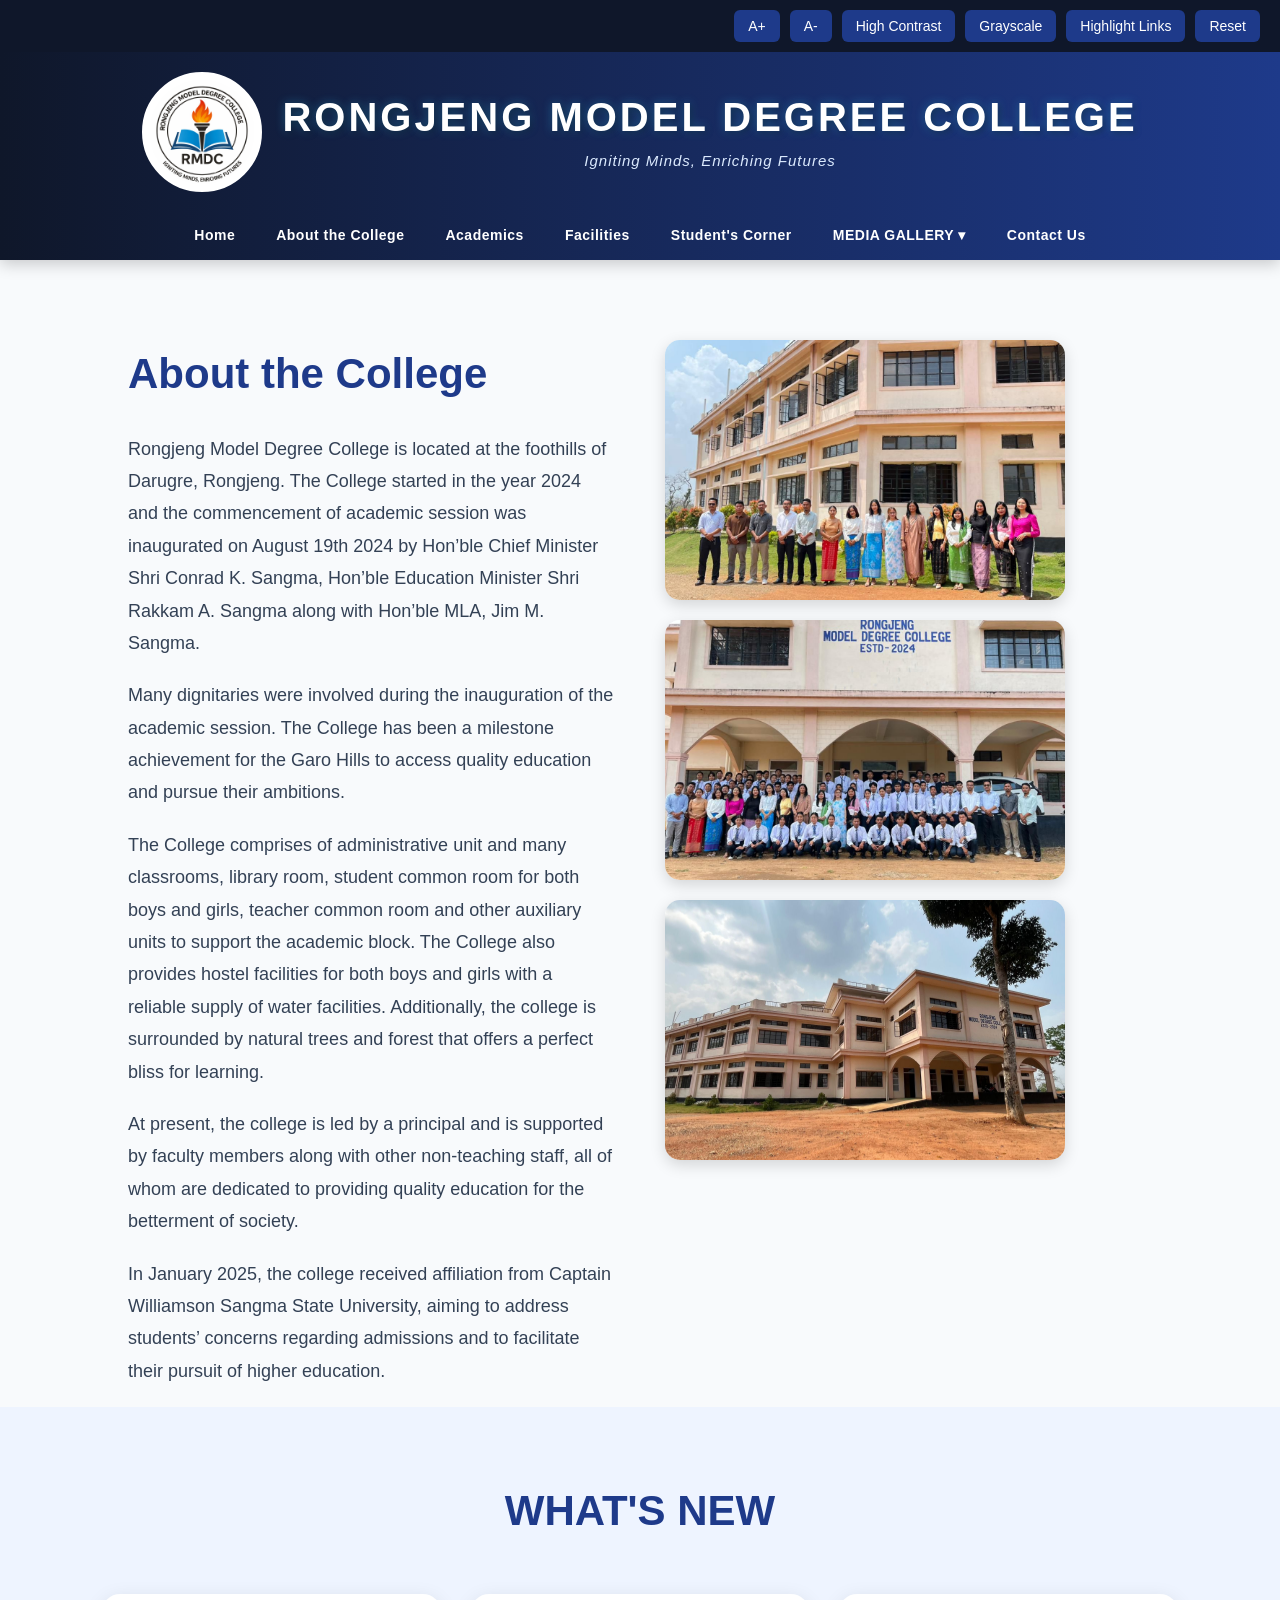
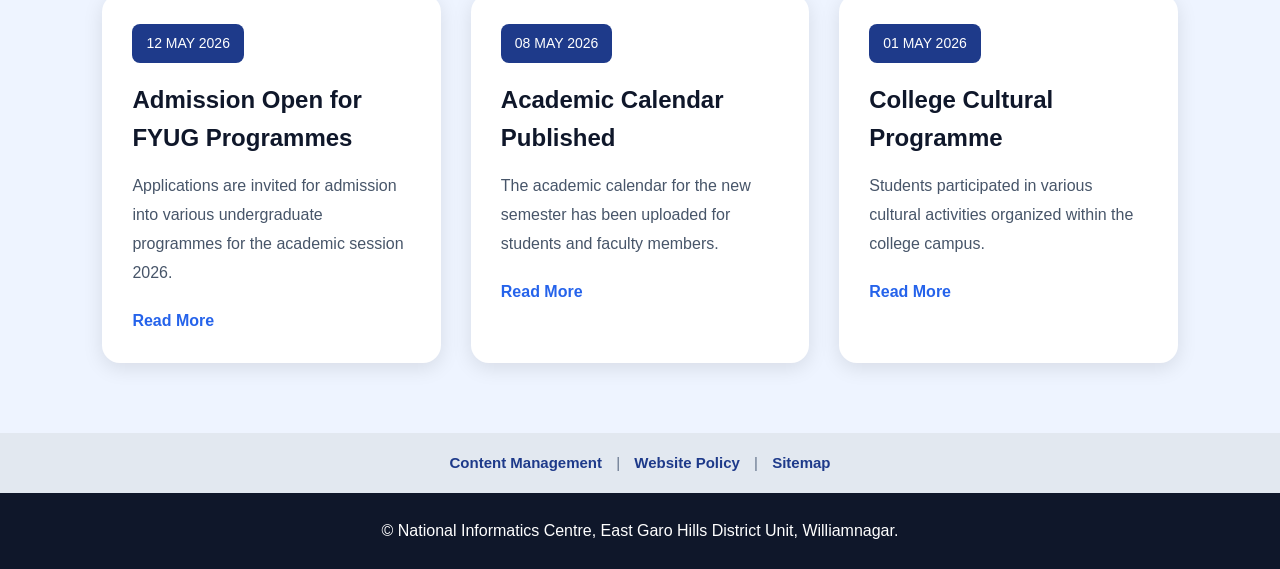
<file: index.html>
<!DOCTYPE html>
<html lang="en">

<head>
  <meta charset="UTF-8">
  <meta name="viewport"
        content="width=device-width, initial-scale=1.0">

  <title>Rongjeng Model Degree College</title>

  <link rel="stylesheet"
        href="css/style.css">
</head>

<body>
<!-- ACCESSIBILITY TOP BAR -->

<div class="accessibility-topbar">

  <button onclick="increaseText()">
    A+
  </button>

  <button onclick="decreaseText()">
    A-
  </button>

  <button onclick="toggleContrast()">
    High Contrast
  </button>

  <button onclick="toggleGrayscale()">
    Grayscale
  </button>

  <button onclick="highlightLinks()">
    Highlight Links
  </button>

  <button onclick="resetAccessibility()">
    Reset
  </button>

</div>
  <!-- HEADER -->
  <header>

    <!-- LOGO + COLLEGE HEADING -->
    <div class="header-left">

      <img src="images/logo.png"
           alt="College Logo"
           class="logo-img">

      <div class="college-heading">

        <h1>Rongjeng Model Degree College</h1>

        <p>
          Igniting Minds, Enriching Futures
        </p>

      </div>

    </div>
<!-- MOBILE MENU BUTTON -->

<div class="menu-toggle"
     onclick="toggleMenu()">

  ☰

</div>
    <!-- TOP MENU -->
    <nav>

      <ul class="menu">

        <li><a href="index.html">Home</a></li>

        <li>
          <a href="#">About the College</a>

          <ul class="submenu">
            <li><a href="aboutus.html">About Us</a></li>
            <li><a href="faculty.html">The Faculty</a></li>
            <li><a href="non-teaching.html">Non-Teaching Staff</a></li>
          </ul>
        </li>

        <li>
          <a href="#">Academics</a>

          <ul class="submenu">
            <li><a href="#">Academic Calendar</a></li>
            <li><a href="admissions.html">Admissions and Facilities</a></li>
            <li><a href="cocurricular.html">Co-curricular Activities</a></li>
            <li><a href="courses.html">Courses</a></li>
          </ul>
        </li>

        <li><a href="#">Facilities</a></li>

        <li>
          <a href="#">Student's Corner</a>

          <ul class="submenu">
            <li><a href="studentcod.html">Student Code of Conduct</a></li>
          </ul>
        </li>

        <li>

  <a href="#">
    MEDIA GALLERY ▾
  </a>

  <ul class="submenu">

    <li>
      <a href="videos.html">
        Videos
      </a>
    </li>

    <li>
      <a href="images.html">
        Images
      </a>
    </li>

  </ul>

</li>

        <li><a href="contactus.html">Contact Us</a></li>

      </ul>

    </nav>

  </header>

  <!-- ABOUT SECTION -->

<section class="about-section">

  <!-- LEFT SIDE -->

  <div class="about-text">

    <h2>About the College</h2>

    <p>
      Rongjeng Model Degree College is located at the foothills of Darugre, Rongjeng. The College started in the year 2024 and the commencement of academic session was inaugurated on August 19th 2024 by Hon’ble Chief Minister Shri Conrad K. Sangma, Hon’ble Education Minister Shri Rakkam A. Sangma along with Hon’ble MLA, Jim M. Sangma.
    </p>

    <p>
      Many dignitaries were involved during the inauguration of the academic session. The College has been a milestone achievement for the Garo Hills to access quality education and pursue their ambitions.
    </p>

    <p>
      The College comprises of administrative unit and many classrooms, library room, student common room for both boys and girls, teacher common room and other auxiliary units to support the academic block. The College also provides hostel facilities for both boys and girls with a reliable supply of water facilities. Additionally, the college is surrounded by natural trees and forest that offers a perfect bliss for learning.
    </p>
<p>At present, the college is led by a principal and is supported by faculty members along with other non-teaching staff, all of whom are dedicated to providing quality education for the betterment of society.</p>
<p>In January 2025, the college received affiliation from Captain Williamson Sangma State University, aiming to address students’ concerns regarding admissions and to facilitate their pursuit of higher education.</p>
  </div>

  <!-- RIGHT SIDE -->

  <div class="about-images">

    <img src="images/image1.jpeg"
         alt="Staff Image">

    <img src="images/image2.jpeg"
         alt="Students and Staff Image">

    <img src="images/image3.jpeg"
         alt="College Image">
    
  </div>

</section>

  

<!-- WHAT'S NEW SECTION -->

<section class="whats-new">

  <h2>
    WHAT'S NEW
  </h2>

  <div class="news-container">

    <!-- NEWS 1 -->

    <div class="news-card">

      <span class="news-date">
        12 MAY 2026
      </span>

      <h3>
        Admission Open for FYUG Programmes
      </h3>

      <p>
        Applications are invited for admission
        into various undergraduate programmes
        for the academic session 2026.
      </p>

      <a href="#">
        Read More
      </a>

    </div>

    <!-- NEWS 2 -->

    <div class="news-card">

      <span class="news-date">
        08 MAY 2026
      </span>

      <h3>
        Academic Calendar Published
      </h3>

      <p>
        The academic calendar for the
        new semester has been uploaded
        for students and faculty members.
      </p>

      <a href="#">
        Read More
      </a>

    </div>

    <!-- NEWS 3 -->

    <div class="news-card">

      <span class="news-date">
        01 MAY 2026
      </span>

      <h3>
        College Cultural Programme
      </h3>

      <p>
        Students participated in various
        cultural activities organized
        within the college campus.
      </p>

      <a href="#">
        Read More
      </a>

    </div>

  </div>

</section>

<script src="js/script.js"></script>
<!-- FOOTER LINKS -->

<section class="footer-links">

  <a href="content-management.html">
    Content Management
  </a>

  <span>|</span>

  <a href="website-policy.html">
    Website Policy
  </a>

  <span>|</span>

  <a href="sitemap.html">
    Sitemap
  </a>

</section>
  <footer>

    <p>
      © National Informatics Centre, East Garo Hills District Unit, Williamnagar.
    </p>

  </footer>
</body>
</html>
</file>
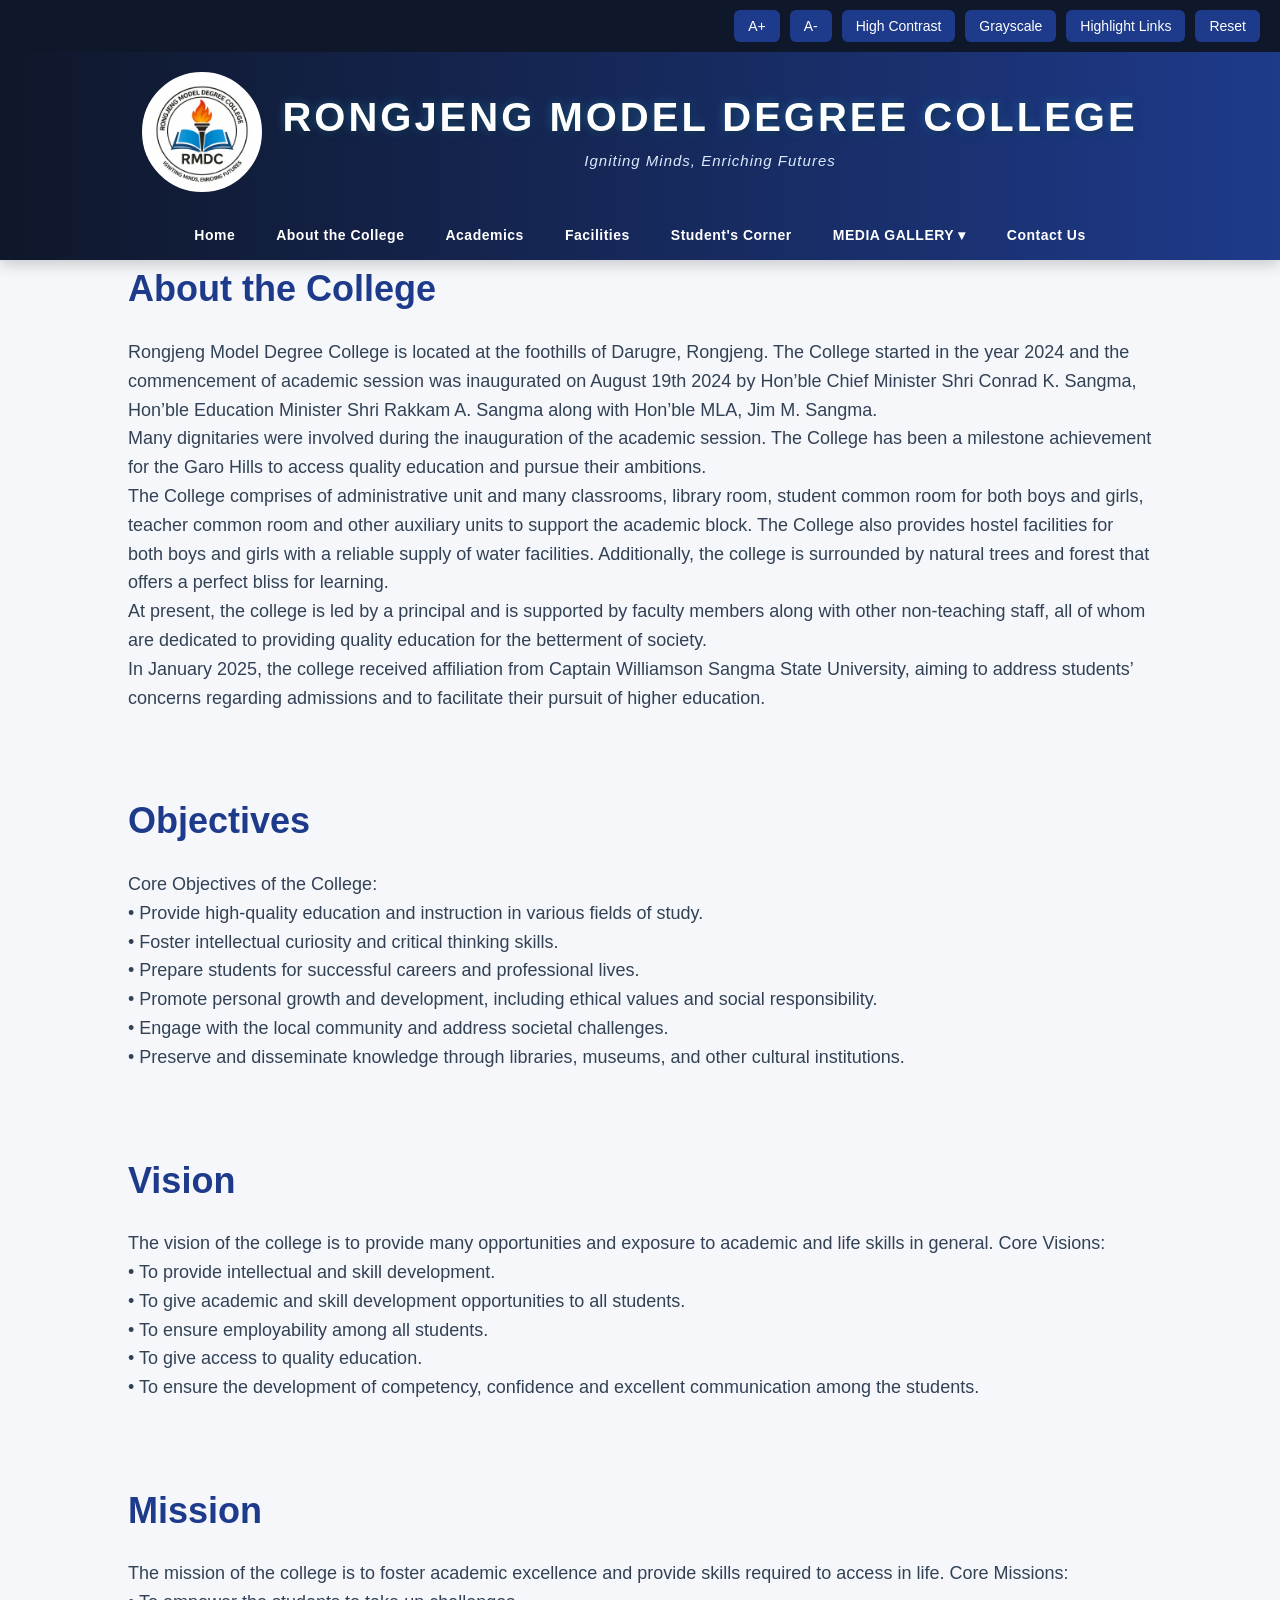
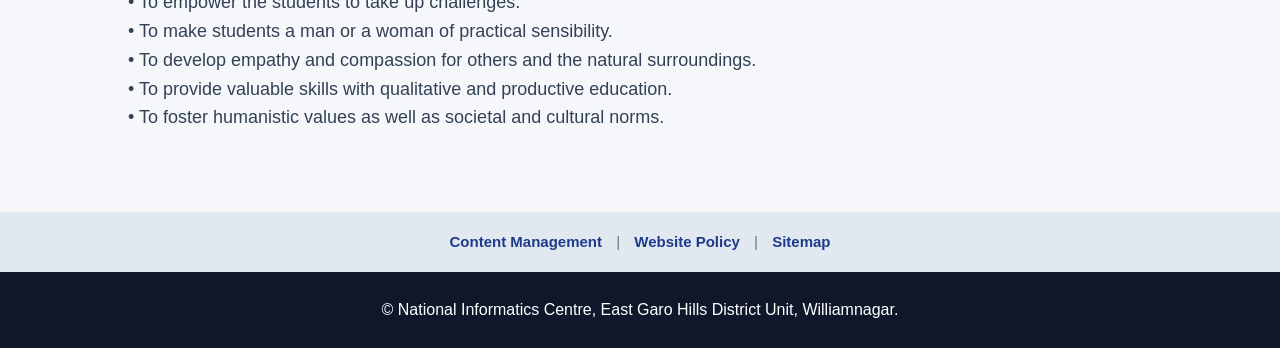
<file: aboutus.html>
<!DOCTYPE html>
<html lang="en">

<head>
  <meta charset="UTF-8">
  <meta name="viewport"
        content="width=device-width, initial-scale=1.0">

  <title>Rongjeng Model Degree College</title>

  <link rel="stylesheet"
        href="css/style.css">
</head>

<body>
<!-- ACCESSIBILITY TOP BAR -->

<div class="accessibility-topbar">

  <button onclick="increaseText()">
    A+
  </button>

  <button onclick="decreaseText()">
    A-
  </button>

  <button onclick="toggleContrast()">
    High Contrast
  </button>

  <button onclick="toggleGrayscale()">
    Grayscale
  </button>

  <button onclick="highlightLinks()">
    Highlight Links
  </button>

  <button onclick="resetAccessibility()">
    Reset
  </button>

</div>
  <!-- HEADER -->
  <header>

    <!-- LOGO + COLLEGE HEADING -->
    <div class="header-left">

      <img src="images/logo.png"
           alt="College Logo"
           class="logo-img">

      <div class="college-heading">

        <h1>Rongjeng Model Degree College</h1>

        <p>
          Igniting Minds, Enriching Futures
        </p>

      </div>

    </div>
<!-- MOBILE MENU BUTTON -->

<div class="menu-toggle"
     onclick="toggleMenu()">

  ☰

</div>
    <!-- TOP MENU -->
    <nav>

      <ul class="menu">

        <li><a href="index.html">Home</a></li>

        <li>
          <a href="#">About the College</a>

          <ul class="submenu">
            <li><a href="aboutus.html">About Us</a></li>
            <li><a href="faculty.html">The Faculty</a></li>
            <li><a href="non-teaching.html">Non-Teaching Staff</a></li>
          </ul>
        </li>

        <li>
          <a href="#">Academics</a>

          <ul class="submenu">
            <li><a href="#">Academic Calendar</a></li>
            <li><a href="admissions.html">Admissions and Facilities</a></li>
            <li><a href="cocurricular.html">Co-curricular Activities</a></li>
            <li><a href="courses.html">Courses</a></li>
          </ul>
        </li>

        <li><a href="#">Facilities</a></li>

        <li>
          <a href="#">Student's Corner</a>

          <ul class="submenu">
            <li><a href="studentcod.html">Student Code of Conduct</a></li>
          </ul>
        </li>

        <li>

  <a href="#">
    MEDIA GALLERY ▾
  </a>

  <ul class="submenu">

    <li>
      <a href="videos.html">
        Videos
      </a>
    </li>

    <li>
      <a href="images.html">
        Images
      </a>
    </li>

  </ul>

</li>

        <li><a href="contactus.html">Contact Us</a></li>

      </ul>

    </nav>

  </header>

  <!-- ABOUT SECTION -->

<section class="content">
  
    <h2>About the College</h2>

    <p>
      Rongjeng Model Degree College is located at the foothills of Darugre, Rongjeng. The College started in the year 2024 and the commencement of academic session was inaugurated on August 19th 2024 by Hon’ble Chief Minister Shri Conrad K. Sangma, Hon’ble Education Minister Shri Rakkam A. Sangma along with Hon’ble MLA, Jim M. Sangma.
    </p>

    <p>
      Many dignitaries were involved during the inauguration of the academic session. The College has been a milestone achievement for the Garo Hills to access quality education and pursue their ambitions.
    </p>

    <p>
      The College comprises of administrative unit and many classrooms, library room, student common room for both boys and girls, teacher common room and other auxiliary units to support the academic block. The College also provides hostel facilities for both boys and girls with a reliable supply of water facilities. Additionally, the college is surrounded by natural trees and forest that offers a perfect bliss for learning.
    </p>
<p>At present, the college is led by a principal and is supported by faculty members along with other non-teaching staff, all of whom are dedicated to providing quality education for the betterment of society.</p>
<p>In January 2025, the college received affiliation from Captain Williamson Sangma State University, aiming to address students’ concerns regarding admissions and to facilitate their pursuit of higher education.</p>
  
</section>


  <!-- CONTENT -->
  <section class="content">

    <h2>Objectives</h2>

    <p>
      Core Objectives of the College:</p>
      <p>
•	Provide high-quality education and instruction in various fields of study.</p>
<p>
•	Foster intellectual curiosity and critical thinking skills.</p>
<p>
•	Prepare students for successful careers and professional lives.</p>
<p>
•	Promote personal growth and development, including ethical values and social responsibility.</p>
<p>
•	Engage with the local community and address societal challenges.</p>
<p>
•	Preserve and disseminate knowledge through libraries, museums, and other cultural institutions.</p>
   </section>

   <!-- CONTENT -->
  <section class="content">

    <h2>Vision</h2>

    <p>     
The vision of the college is to provide many opportunities and exposure to academic and life skills in general.
Core Visions:</p>
<p>•	To provide intellectual and skill development.</p>
<p>•	To give academic and skill development opportunities to all students.</p>
<p>•	To ensure employability among all students.</p>
<p>•	To give access to quality education.</p>
<p>•	To ensure the development of competency, confidence and excellent communication among the students.
</p>  
  </section>
  <!-- CONTENT -->
  <section class="content">

    <h2>Mission</h2>

    <p> 
The mission of the college is to foster academic excellence and provide skills required to access in life.
Core Missions:</p> 
<p>•	To empower the students to take up challenges.</p> 
<p>•	To make students a man or a woman of practical sensibility.</p> 
<p>•	To develop empathy and compassion for others and the natural surroundings.</p> 
<p>•	To provide valuable skills with qualitative and productive education.</p> 
<p>•	To foster humanistic values as well as societal and cultural norms.

</p>  
  </section>

<script src="js/script.js"></script>
<!-- FOOTER LINKS -->

<section class="footer-links">

  <a href="content-management.html">
    Content Management
  </a>

  <span>|</span>

  <a href="website-policy.html">
    Website Policy
  </a>

  <span>|</span>

  <a href="sitemap.html">
    Sitemap
  </a>

</section>
  <footer>

    <p>
      © National Informatics Centre, East Garo Hills District Unit, Williamnagar.
    </p>

  </footer>
</body>
</html>
</file>
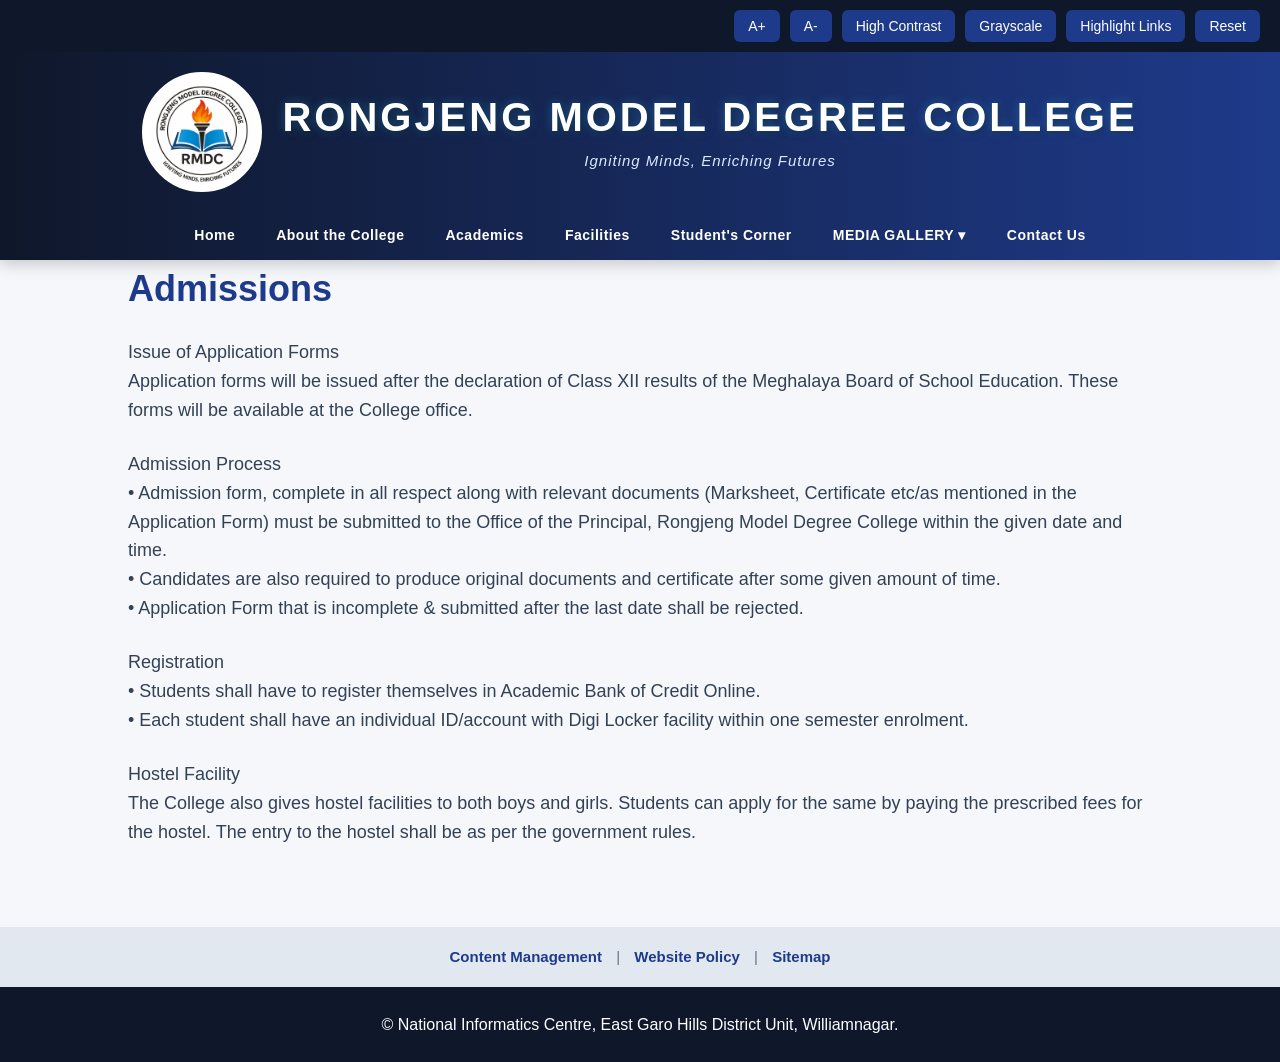
<file: admissions.html>
<!DOCTYPE html>
<html lang="en">

<head>
  <meta charset="UTF-8">
  <meta name="viewport"
        content="width=device-width, initial-scale=1.0">

  <title>Rongjeng Model Degree College</title>

  <link rel="stylesheet"
        href="css/style.css">
</head>

<body>
<!-- ACCESSIBILITY TOP BAR -->

<div class="accessibility-topbar">

  <button onclick="increaseText()">
    A+
  </button>

  <button onclick="decreaseText()">
    A-
  </button>

  <button onclick="toggleContrast()">
    High Contrast
  </button>

  <button onclick="toggleGrayscale()">
    Grayscale
  </button>

  <button onclick="highlightLinks()">
    Highlight Links
  </button>

  <button onclick="resetAccessibility()">
    Reset
  </button>

</div>
  <!-- HEADER -->
  <header>

    <!-- LOGO + COLLEGE HEADING -->
    <div class="header-left">

      <img src="images/logo.png"
           alt="College Logo"
           class="logo-img">

      <div class="college-heading">

        <h1>Rongjeng Model Degree College</h1>

        <p>
          Igniting Minds, Enriching Futures
        </p>

      </div>

    </div>
<!-- MOBILE MENU BUTTON -->

<div class="menu-toggle"
     onclick="toggleMenu()">

  ☰

</div>
    <!-- TOP MENU -->
    <nav>

      <ul class="menu">

        <li><a href="index.html">Home</a></li>

        <li>
          <a href="#">About the College</a>

          <ul class="submenu">
            <li><a href="aboutus.html">About Us</a></li>
            <li><a href="faculty.html">The Faculty</a></li>
            <li><a href="non-teaching.html">Non-Teaching Staff</a></li>
          </ul>
        </li>

        <li>
          <a href="#">Academics</a>

          <ul class="submenu">
            <li><a href="#">Academic Calendar</a></li>
            <li><a href="admissions.html">Admissions and Facilities</a></li>
            <li><a href="cocurricular.html">Co-curricular Activities</a></li>
            <li><a href="courses.html">Courses</a></li>
          </ul>
        </li>

        <li><a href="#">Facilities</a></li>

        <li>
          <a href="#">Student's Corner</a>

          <ul class="submenu">
            <li><a href="studentcod.html">Student Code of Conduct</a></li>
          </ul>
        </li>

        <li>

  <a href="#">
    MEDIA GALLERY ▾
  </a>

  <ul class="submenu">

    <li>
      <a href="videos.html">
        Videos
      </a>
    </li>

    <li>
      <a href="images.html">
        Images
      </a>
    </li>

  </ul>

</li>

        <li><a href="contactus.html">Contact Us</a></li>

      </ul>

    </nav>

  </header>

  <!-- ABOUT SECTION -->

<section class="content">
  
    <h2>Admissions</h2>
   
<p> Issue of Application Forms</p>  
<p> Application forms will be issued after the declaration of Class XII results of the Meghalaya Board of School Education. These forms will be available at the College office.</p>  
<br>
<p> Admission Process</p>  
<p> •	Admission form, complete in all respect along with relevant documents (Marksheet, Certificate etc/as mentioned in the Application Form) must be submitted to the Office of the Principal, Rongjeng Model Degree College within the given date and time.</p>  
<p> •	Candidates are also required to produce original documents and certificate after some given amount of time.</p>  
<p> •	Application Form that is incomplete & submitted after the last date shall be rejected.</p>  
<br>
<p> Registration </p>  
<p> •	Students shall have to register themselves in Academic Bank of Credit Online.</p>  
<p> •	Each student shall have an individual ID/account with Digi Locker facility within one semester enrolment.</p>  
<br>
<p> Hostel Facility</p>  
<p> The College also gives hostel facilities to both boys and girls. Students can apply for the same by paying the prescribed fees for the hostel. The entry to the hostel shall be as per the government rules.</p>  
 
  </section>

  
<script src="js/script.js"></script>
<!-- FOOTER LINKS -->

<section class="footer-links">

  <a href="content-management.html">
    Content Management
  </a>

  <span>|</span>

  <a href="website-policy.html">
    Website Policy
  </a>

  <span>|</span>

  <a href="sitemap.html">
    Sitemap
  </a>

</section>
  <footer>

    <p>
      © National Informatics Centre, East Garo Hills District Unit, Williamnagar.
    </p>

  </footer>
</body>
</html>
</file>
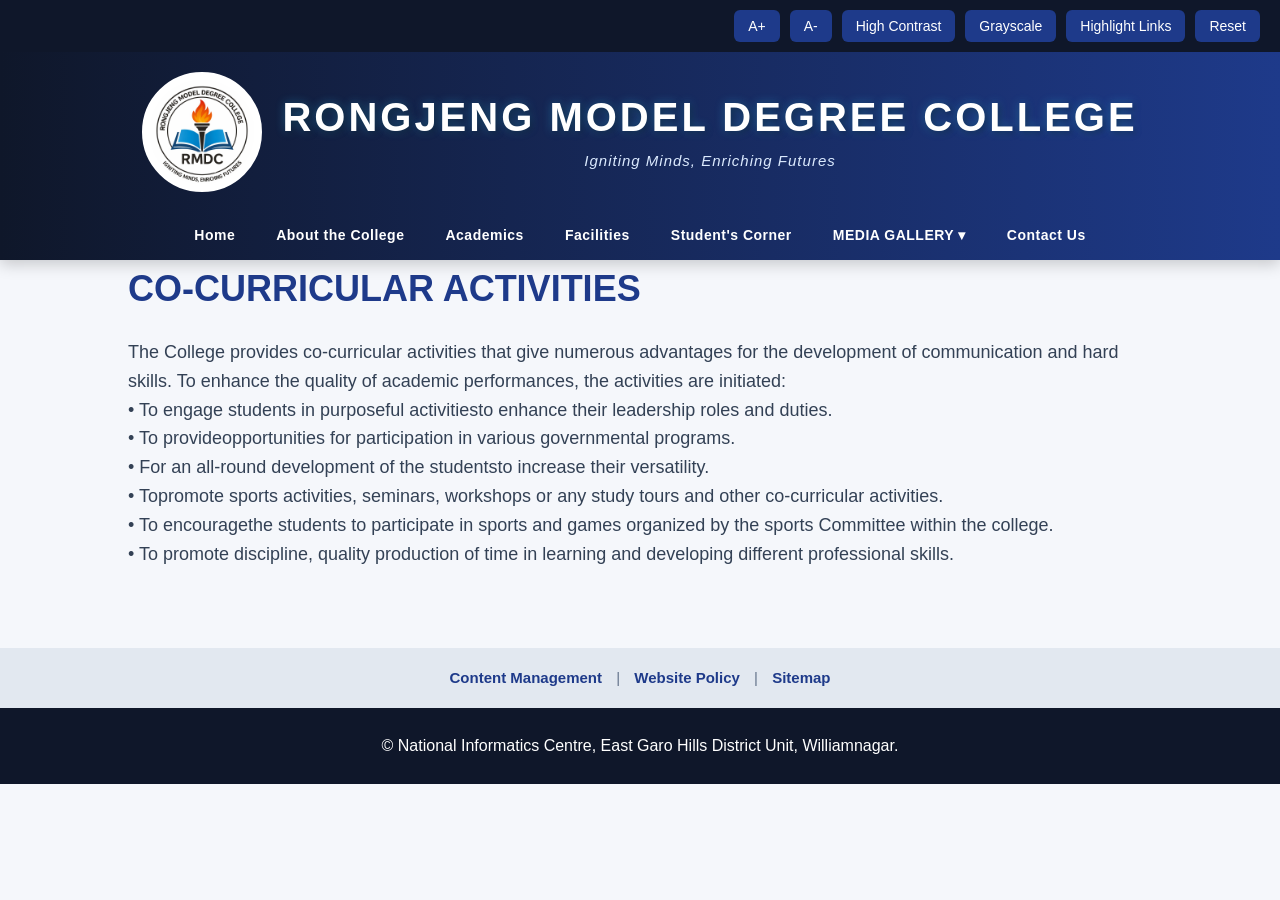
<file: cocurricular.html>
<!DOCTYPE html>
<html lang="en">

<head>
  <meta charset="UTF-8">
  <meta name="viewport"
        content="width=device-width, initial-scale=1.0">

  <title>Rongjeng Model Degree College</title>

  <link rel="stylesheet"
        href="css/style.css">
</head>

<body>
<!-- ACCESSIBILITY TOP BAR -->

<div class="accessibility-topbar">

  <button onclick="increaseText()">
    A+
  </button>

  <button onclick="decreaseText()">
    A-
  </button>

  <button onclick="toggleContrast()">
    High Contrast
  </button>

  <button onclick="toggleGrayscale()">
    Grayscale
  </button>

  <button onclick="highlightLinks()">
    Highlight Links
  </button>

  <button onclick="resetAccessibility()">
    Reset
  </button>

</div>
  <!-- HEADER -->
  <header>

    <!-- LOGO + COLLEGE HEADING -->
    <div class="header-left">

      <img src="images/logo.png"
           alt="College Logo"
           class="logo-img">

      <div class="college-heading">

        <h1>Rongjeng Model Degree College</h1>

        <p>
          Igniting Minds, Enriching Futures
        </p>

      </div>

    </div>
<!-- MOBILE MENU BUTTON -->

<div class="menu-toggle"
     onclick="toggleMenu()">

  ☰

</div>
    <!-- TOP MENU -->
    <nav>

      <ul class="menu">

        <li><a href="index.html">Home</a></li>

        <li>
          <a href="#">About the College</a>

          <ul class="submenu">
            <li><a href="aboutus.html">About Us</a></li>
            <li><a href="faculty.html">The Faculty</a></li>
            <li><a href="non-teaching.html">Non-Teaching Staff</a></li>
          </ul>
        </li>

        <li>
          <a href="#">Academics</a>

          <ul class="submenu">
            <li><a href="#">Academic Calendar</a></li>
            <li><a href="admissions.html">Admissions and Facilities</a></li>
            <li><a href="cocurricular.html">Co-curricular Activities</a></li>
            <li><a href="courses.html">Courses</a></li>
          </ul>
        </li>

        <li><a href="#">Facilities</a></li>

        <li>
          <a href="#">Student's Corner</a>

          <ul class="submenu">
            <li><a href="studentcod.html">Student Code of Conduct</a></li>
          </ul>
        </li>

        <li>

  <a href="#">
    MEDIA GALLERY ▾
  </a>

  <ul class="submenu">

    <li>
      <a href="videos.html">
        Videos
      </a>
    </li>

    <li>
      <a href="images.html">
        Images
      </a>
    </li>

  </ul>

</li>

        <li><a href="contactus.html">Contact Us</a></li>

      </ul>

    </nav>

  </header>

   <!-- CONTENT -->
  <section class="content">

    <h2>CO-CURRICULAR ACTIVITIES</h2>

    <p> 
      

<p> The College provides co-curricular activities that give numerous advantages for the development of communication and hard skills. To enhance the quality of academic performances, the activities are initiated:</p> 
<p> •	To engage students in purposeful activitiesto enhance their leadership roles and duties.</p> 
<p> •	To provideopportunities for participation in various governmental programs.</p> 
<p> •	For an all-round development of the studentsto increase their versatility.</p> 
<p> •	Topromote sports activities, seminars, workshops or any study tours and other co-curricular activities. </p> 
<p> •	To encouragethe students to participate in sports and games organized by the sports Committee within the college.</p> 
<p> •	To promote discipline, quality production of time in learning and developing different professional skills. 

</p>  
  </section>

  
<script src="js/script.js"></script>
<!-- FOOTER LINKS -->

<section class="footer-links">

  <a href="content-management.html">
    Content Management
  </a>

  <span>|</span>

  <a href="website-policy.html">
    Website Policy
  </a>

  <span>|</span>

  <a href="sitemap.html">
    Sitemap
  </a>

</section>
  <footer>

    <p>
      © National Informatics Centre, East Garo Hills District Unit, Williamnagar.
    </p>

  </footer>

</body>
</html>
</file>
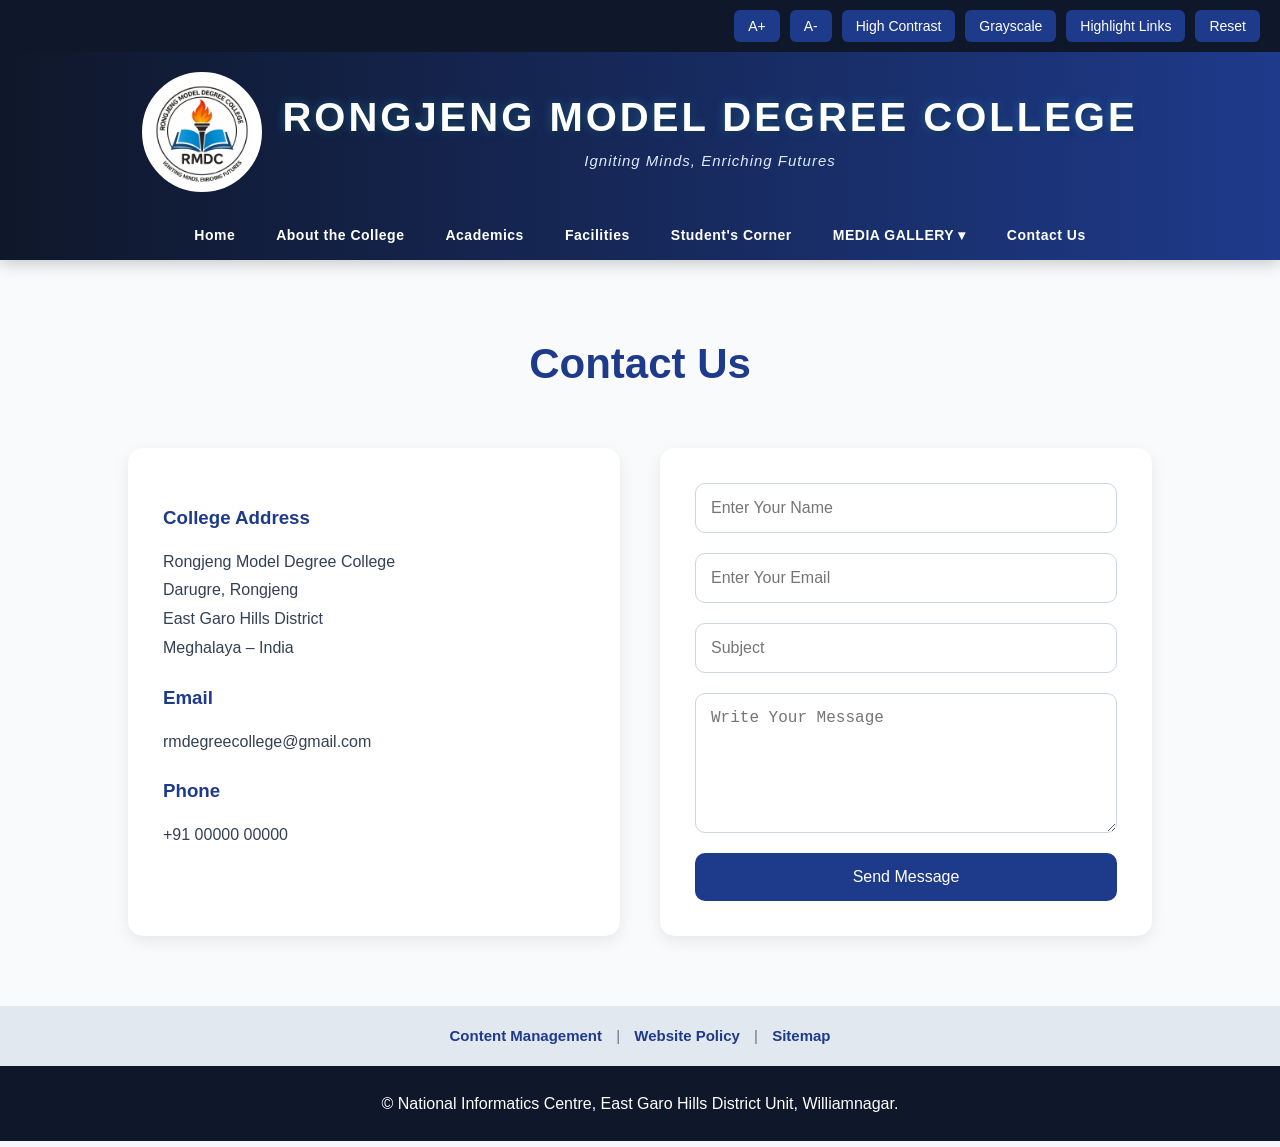
<file: contactus.html>
<!DOCTYPE html>
<html lang="en">

<head>
  <meta charset="UTF-8">
  <meta name="viewport"
        content="width=device-width, initial-scale=1.0">

  <title>Rongjeng Model Degree College</title>

  <link rel="stylesheet"
        href="css/style.css">
</head>

<body>
<!-- ACCESSIBILITY TOP BAR -->

<div class="accessibility-topbar">

  <button onclick="increaseText()">
    A+
  </button>

  <button onclick="decreaseText()">
    A-
  </button>

  <button onclick="toggleContrast()">
    High Contrast
  </button>

  <button onclick="toggleGrayscale()">
    Grayscale
  </button>

  <button onclick="highlightLinks()">
    Highlight Links
  </button>

  <button onclick="resetAccessibility()">
    Reset
  </button>

</div>
  <!-- HEADER -->
  <header>

    <!-- LOGO + COLLEGE HEADING -->
    <div class="header-left">

      <img src="images/logo.png"
           alt="College Logo"
           class="logo-img">

      <div class="college-heading">

        <h1>Rongjeng Model Degree College</h1>

        <p>
          Igniting Minds, Enriching Futures
        </p>

      </div>

    </div>
<!-- MOBILE MENU BUTTON -->

<div class="menu-toggle"
     onclick="toggleMenu()">

  ☰

</div>
    <!-- TOP MENU -->
    <nav>

      <ul class="menu">

        <li><a href="index.html">Home</a></li>

        <li>
          <a href="#">About the College</a>

          <ul class="submenu">
            <li><a href="aboutus.html">About Us</a></li>
            <li><a href="faculty.html">The Faculty</a></li>
            <li><a href="non-teaching.html">Non-Teaching Staff</a></li>
          </ul>
        </li>

        <li>
          <a href="#">Academics</a>

          <ul class="submenu">
            <li><a href="#">Academic Calendar</a></li>
            <li><a href="admissions.html">Admissions and Facilities</a></li>
            <li><a href="cocurricular.html">Co-curricular Activities</a></li>
            <li><a href="courses.html">Courses</a></li>
          </ul>
        </li>

        <li><a href="#">Facilities</a></li>

        <li>
          <a href="#">Student's Corner</a>

          <ul class="submenu">
            <li><a href="studentcod.html">Student Code of Conduct</a></li>
          </ul>
        </li>

        <li>

  <a href="#">
    MEDIA GALLERY ▾
  </a>

  <ul class="submenu">

    <li>
      <a href="videos.html">
        Videos
      </a>
    </li>

    <li>
      <a href="images.html">
        Images
      </a>
    </li>

  </ul>

</li>

        <li><a href="contactus.html">Contact Us</a></li>

      </ul>

    </nav>

  </header>

 <!-- CONTACT SECTION -->

  <section class="contact-section">

    <h2>Contact Us</h2>

    <div class="contact-container">

      <!-- LEFT -->

      <div class="contact-info">

        <h3>College Address</h3>

        <p>
          Rongjeng Model Degree College<br>
          Darugre, Rongjeng<br>
          East Garo Hills District<br>
          Meghalaya – India
        </p>

        <h3>Email</h3>

        <p>
          rmdegreecollege@gmail.com
        </p>

        <h3>Phone</h3>

        <p>
          +91 00000 00000
        </p>

      </div>

      <!-- RIGHT -->

      <div class="contact-form">

        <form>

          <input type="text"
                 placeholder="Enter Your Name"
                 required>

          <input type="email"
                 placeholder="Enter Your Email"
                 required>

          <input type="text"
                 placeholder="Subject"
                 required>

          <textarea rows="6"
                    placeholder="Write Your Message"
                    required></textarea>

          <button type="submit">
            Send Message
          </button>

        </form>

      </div>

    </div>

  </section>


 
<script src="js/script.js"></script>
<!-- FOOTER LINKS -->

<section class="footer-links">

  <a href="content-management.html">
    Content Management
  </a>

  <span>|</span>

  <a href="website-policy.html">
    Website Policy
  </a>

  <span>|</span>

  <a href="sitemap.html">
    Sitemap
  </a>

</section>
  <footer>

    <p>
      © National Informatics Centre, East Garo Hills District Unit, Williamnagar.
    </p>

  </footer>
</body>
</html>
</file>
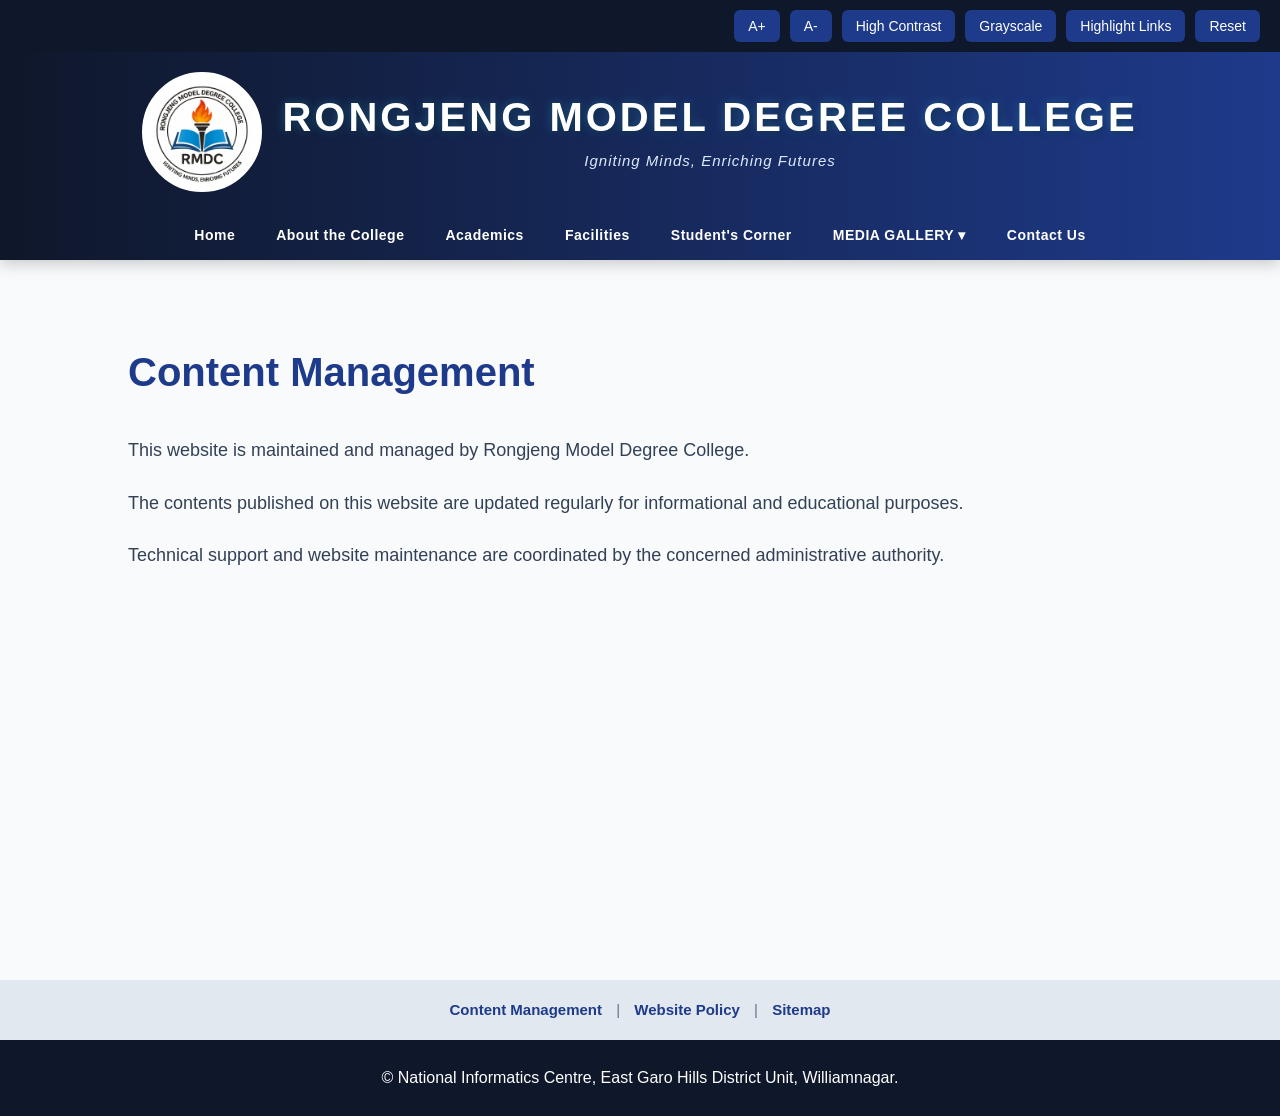
<file: content-management.html>
<!DOCTYPE html>
<html lang="en">

<head>

  <meta charset="UTF-8">

  <meta name="viewport"
        content="width=device-width, initial-scale=1.0">

  <title>Content Management</title>

  <link rel="stylesheet"
        href="css/style.css">

</head>

<body>
    <!-- ACCESSIBILITY TOP BAR -->

<div class="accessibility-topbar">

  <button onclick="increaseText()">
    A+
  </button>

  <button onclick="decreaseText()">
    A-
  </button>

  <button onclick="toggleContrast()">
    High Contrast
  </button>

  <button onclick="toggleGrayscale()">
    Grayscale
  </button>

  <button onclick="highlightLinks()">
    Highlight Links
  </button>

  <button onclick="resetAccessibility()">
    Reset
  </button>

</div>
<!-- HEADER -->
  <header>

    <!-- LOGO + COLLEGE HEADING -->
    <div class="header-left">

      <img src="images/logo.png"
           alt="College Logo"
           class="logo-img">

      <div class="college-heading">

        <h1>Rongjeng Model Degree College</h1>

        <p>
          Igniting Minds, Enriching Futures
        </p>

      </div>

    </div>
<!-- MOBILE MENU BUTTON -->

<div class="menu-toggle"
     onclick="toggleMenu()">

  ☰

</div>
       <!-- TOP MENU -->
    <nav>

      <ul class="menu">

        <li><a href="index.html">Home</a></li>

        <li>
          <a href="#">About the College</a>

          <ul class="submenu">
            <li><a href="aboutus.html">About Us</a></li>
            <li><a href="faculty.html">The Faculty</a></li>
            <li><a href="non-teaching.html">Non-Teaching Staff</a></li>
          </ul>
        </li>

        <li>
          <a href="#">Academics</a>

          <ul class="submenu">
            <li><a href="#">Academic Calendar</a></li>
            <li><a href="admissions.html">Admissions and Facilities</a></li>
            <li><a href="cocurricular.html">Co-curricular Activities</a></li>
            <li><a href="courses.html">Courses</a></li>
          </ul>
        </li>

        <li><a href="#">Facilities</a></li>

        <li>
          <a href="#">Student's Corner</a>

          <ul class="submenu">
            <li><a href="studentcod.html">Student Code of Conduct</a></li>
          </ul>
        </li>

        <li>

  <a href="#">
    MEDIA GALLERY ▾
  </a>

  <ul class="submenu">

    <li>
      <a href="videos.html">
        Videos
      </a>
    </li>

    <li>
      <a href="images.html">
        Images
      </a>
    </li>

  </ul>

</li>

        <li><a href="contactus.html">Contact Us</a></li>

      </ul>

    </nav>

  </header>
<section class="content-page">

  <h2>Content Management</h2>

  <p>
    This website is maintained and managed by
    Rongjeng Model Degree College.
  </p>

  <p>
    The contents published on this website are
    updated regularly for informational and
    educational purposes.
  </p>

  <p>
    Technical support and website maintenance are
    coordinated by the concerned administrative
    authority.
  </p>

</section>

<script src="js/script.js"></script>
<!-- FOOTER LINKS -->

<section class="footer-links">

  <a href="content-management.html">
    Content Management
  </a>

  <span>|</span>

  <a href="website-policy.html">
    Website Policy
  </a>

  <span>|</span>

  <a href="sitemap.html">
    Sitemap
  </a>

</section>
  <footer>

    <p>
      © National Informatics Centre, East Garo Hills District Unit, Williamnagar.
    </p>

  </footer>
</body>

</html>
</file>
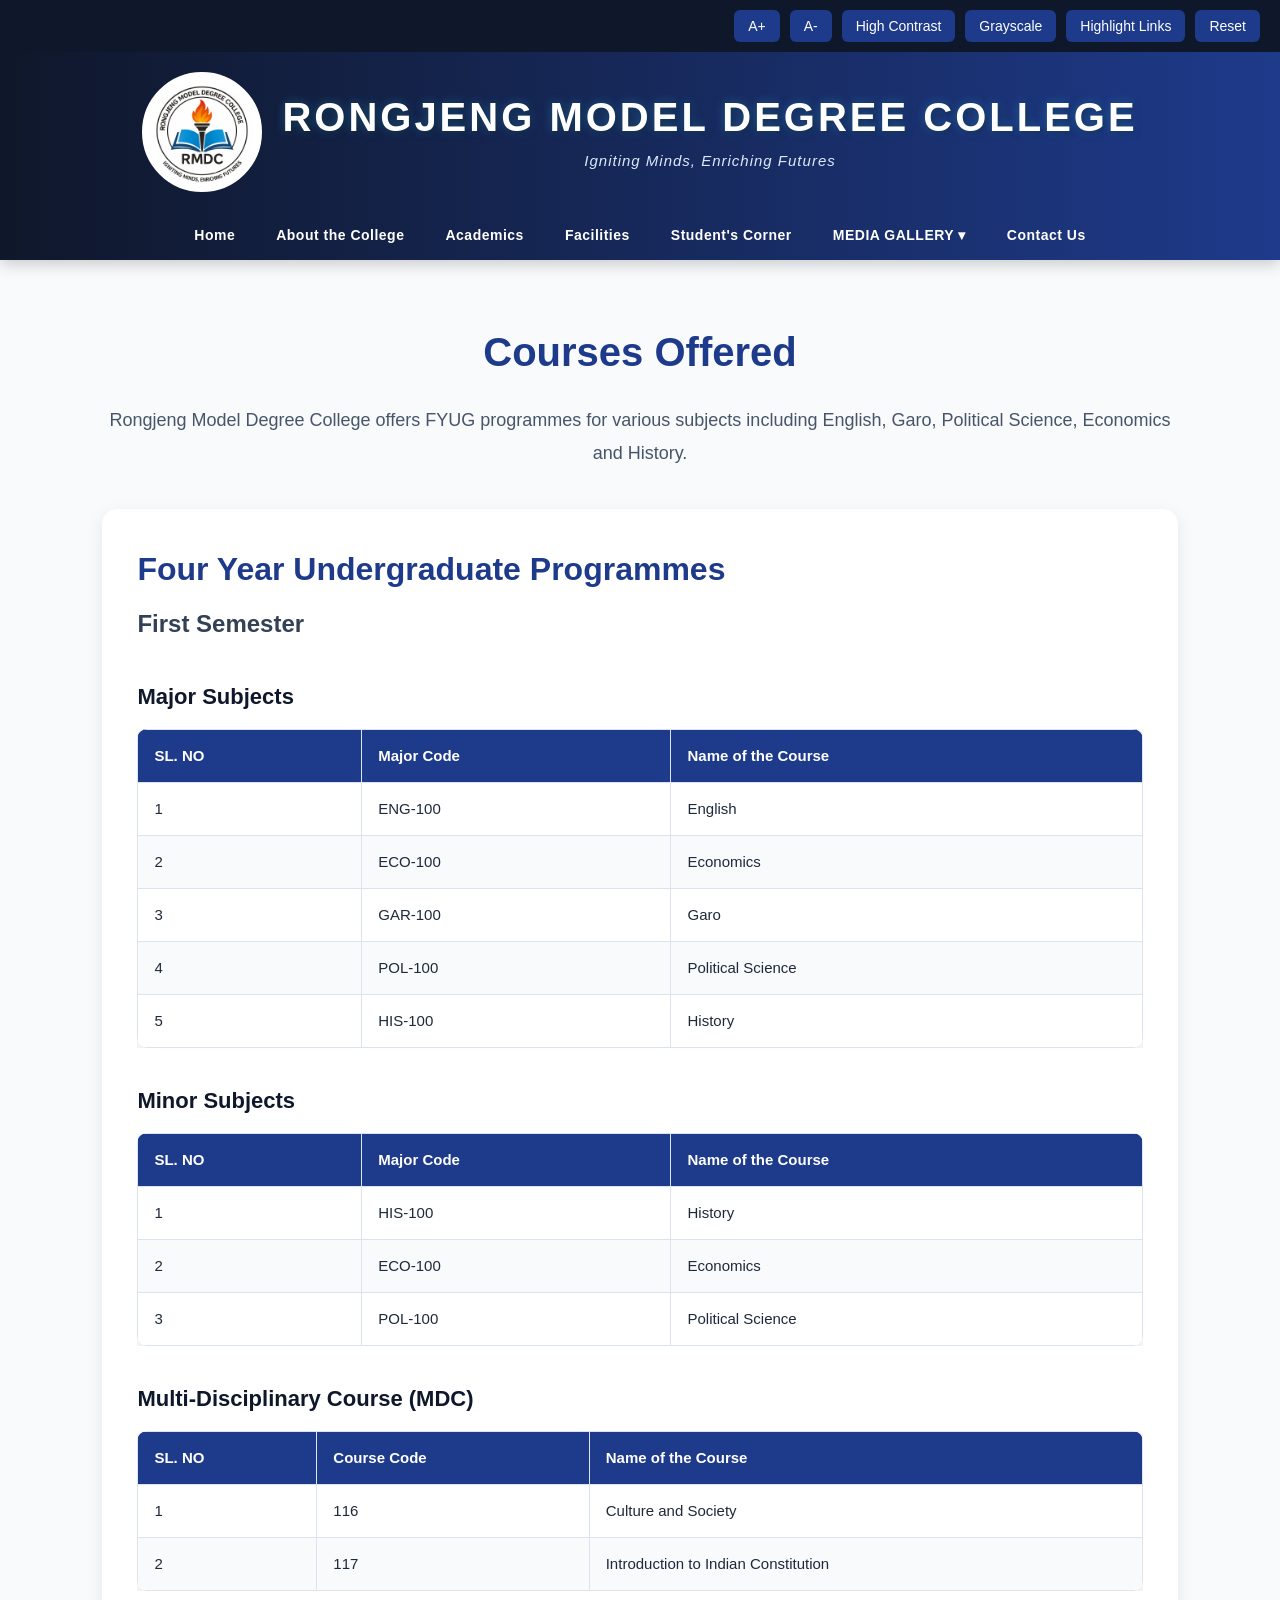
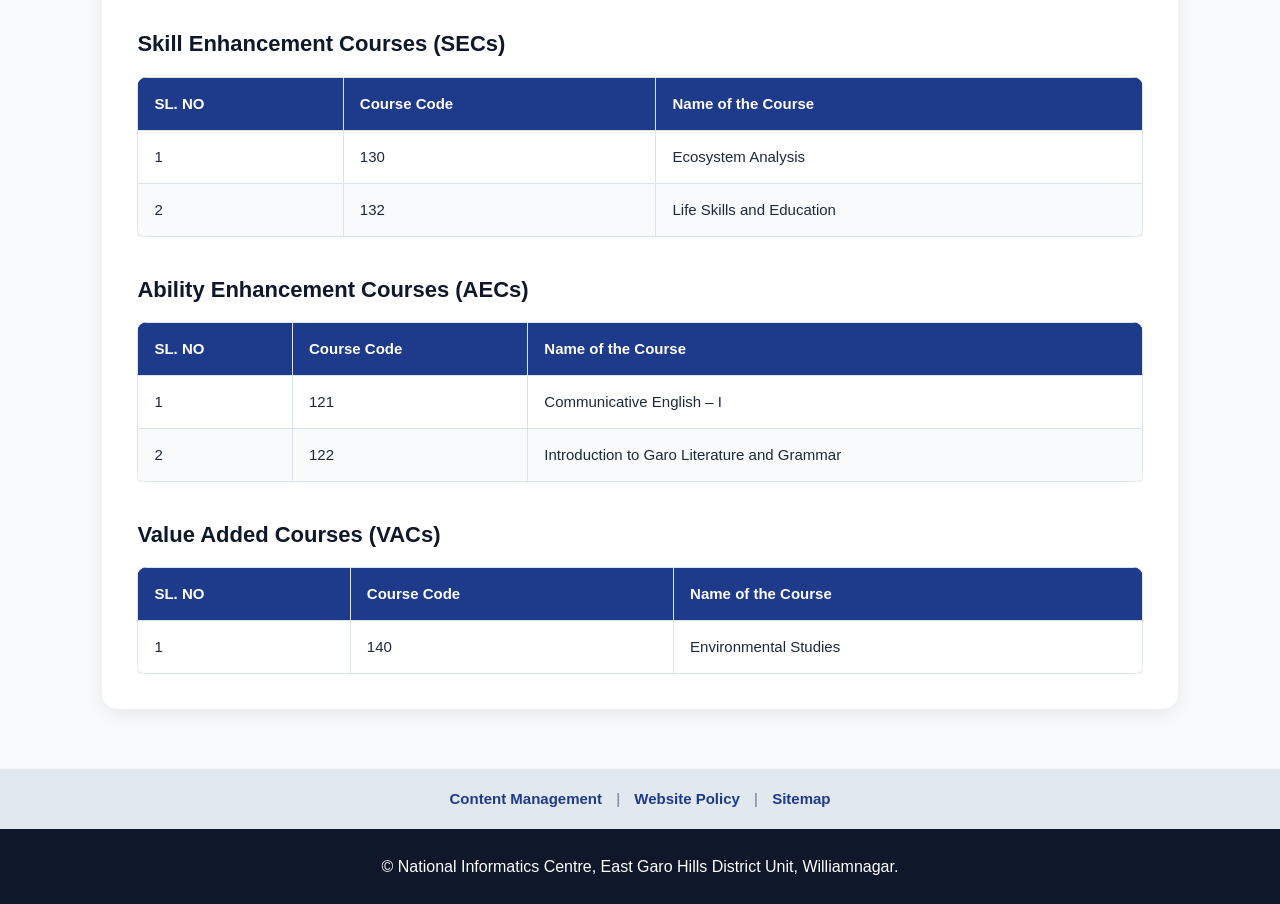
<file: courses.html>
<!DOCTYPE html>
<html lang="en">

<head>
  <meta charset="UTF-8">
  <meta name="viewport"
        content="width=device-width, initial-scale=1.0">

  <title>Rongjeng Model Degree College</title>

  <link rel="stylesheet"
        href="css/style.css">
</head>

<body>
<!-- ACCESSIBILITY TOP BAR -->

<div class="accessibility-topbar">

  <button onclick="increaseText()">
    A+
  </button>

  <button onclick="decreaseText()">
    A-
  </button>

  <button onclick="toggleContrast()">
    High Contrast
  </button>

  <button onclick="toggleGrayscale()">
    Grayscale
  </button>

  <button onclick="highlightLinks()">
    Highlight Links
  </button>

  <button onclick="resetAccessibility()">
    Reset
  </button>

</div>
  <!-- HEADER -->
  <header>

    <!-- LOGO + COLLEGE HEADING -->
    <div class="header-left">

      <img src="images/logo.png"
           alt="College Logo"
           class="logo-img">

      <div class="college-heading">

        <h1>Rongjeng Model Degree College</h1>

        <p>
          Igniting Minds, Enriching Futures
        </p>

      </div>

    </div>
<!-- MOBILE MENU BUTTON -->

<div class="menu-toggle"
     onclick="toggleMenu()">

  ☰

</div>
       <!-- TOP MENU -->
    <nav>

      <ul class="menu">

        <li><a href="index.html">Home</a></li>

        <li>
          <a href="#">About the College</a>

          <ul class="submenu">
            <li><a href="aboutus.html">About Us</a></li>
            <li><a href="faculty.html">The Faculty</a></li>
            <li><a href="non-teaching.html">Non-Teaching Staff</a></li>
          </ul>
        </li>

        <li>
          <a href="#">Academics</a>

          <ul class="submenu">
            <li><a href="#">Academic Calendar</a></li>
            <li><a href="admissions.html">Admissions and Facilities</a></li>
            <li><a href="cocurricular.html">Co-curricular Activities</a></li>
            <li><a href="courses.html">Courses</a></li>
          </ul>
        </li>

        <li><a href="#">Facilities</a></li>

        <li>
          <a href="#">Student's Corner</a>

          <ul class="submenu">
            <li><a href="studentcod.html">Student Code of Conduct</a></li>
          </ul>
        </li>

        <li>

  <a href="#">
    MEDIA GALLERY ▾
  </a>

  <ul class="submenu">

    <li>
      <a href="videos.html">
        Videos
      </a>
    </li>

    <li>
      <a href="images.html">
        Images
      </a>
    </li>

  </ul>

</li>

        <li><a href="contactus.html">Contact Us</a></li>

      </ul>

    </nav>

  </header>

  
 <section class="courses-section">

  <h2>Courses Offered</h2>

  <p class="course-intro">
    Rongjeng Model Degree College offers FYUG programmes
    for various subjects including English, Garo,
    Political Science, Economics and History.
  </p>

  <!-- FOUR YEAR PROGRAMME -->

  <div class="course-box">

    <h3>Four Year Undergraduate Programmes</h3>

    <h4>First Semester</h4>

    <!-- MAJOR SUBJECTS -->

    <h5>Major Subjects</h5>

    <div class="table-container">

      <table>

        <thead>

          <tr>
            <th>SL. NO</th>
            <th>Major Code</th>
            <th>Name of the Course</th>
          </tr>

        </thead>

        <tbody>

          <tr>
            <td>1</td>
            <td>ENG-100</td>
            <td>English</td>
          </tr>

          <tr>
            <td>2</td>
            <td>ECO-100</td>
            <td>Economics</td>
          </tr>

          <tr>
            <td>3</td>
            <td>GAR-100</td>
            <td>Garo</td>
          </tr>

          <tr>
            <td>4</td>
            <td>POL-100</td>
            <td>Political Science</td>
          </tr>

          <tr>
            <td>5</td>
            <td>HIS-100</td>
            <td>History</td>
          </tr>

        </tbody>

      </table>

    </div>

    <!-- MINOR SUBJECTS -->

    <h5>Minor Subjects</h5>

    <div class="table-container">

      <table>

        <thead>

          <tr>
            <th>SL. NO</th>
            <th>Major Code</th>
            <th>Name of the Course</th>
          </tr>

        </thead>

        <tbody>

          <tr>
            <td>1</td>
            <td>HIS-100</td>
            <td>History</td>
          </tr>

          <tr>
            <td>2</td>
            <td>ECO-100</td>
            <td>Economics</td>
          </tr>

          <tr>
            <td>3</td>
            <td>POL-100</td>
            <td>Political Science</td>
          </tr>

        </tbody>

      </table>

    </div>

    <!-- MDC -->

    <h5>Multi-Disciplinary Course (MDC)</h5>

    <div class="table-container">

      <table>

        <thead>

          <tr>
            <th>SL. NO</th>
            <th>Course Code</th>
            <th>Name of the Course</th>
          </tr>

        </thead>

        <tbody>

          <tr>
            <td>1</td>
            <td>116</td>
            <td>Culture and Society</td>
          </tr>

          <tr>
            <td>2</td>
            <td>117</td>
            <td>Introduction to Indian Constitution</td>
          </tr>

        </tbody>

      </table>

    </div>

    <!-- SEC -->

    <h5>Skill Enhancement Courses (SECs)</h5>

    <div class="table-container">

      <table>

        <thead>

          <tr>
            <th>SL. NO</th>
            <th>Course Code</th>
            <th>Name of the Course</th>
          </tr>

        </thead>

        <tbody>

          <tr>
            <td>1</td>
            <td>130</td>
            <td>Ecosystem Analysis</td>
          </tr>

          <tr>
            <td>2</td>
            <td>132</td>
            <td>Life Skills and Education</td>
          </tr>

        </tbody>

      </table>

    </div>

    <!-- AEC -->

    <h5>Ability Enhancement Courses (AECs)</h5>

    <div class="table-container">

      <table>

        <thead>

          <tr>
            <th>SL. NO</th>
            <th>Course Code</th>
            <th>Name of the Course</th>
          </tr>

        </thead>

        <tbody>

          <tr>
            <td>1</td>
            <td>121</td>
            <td>Communicative English – I</td>
          </tr>

          <tr>
            <td>2</td>
            <td>122</td>
            <td>Introduction to Garo Literature and Grammar</td>
          </tr>

        </tbody>

      </table>

    </div>

    <!-- VAC -->

    <h5>Value Added Courses (VACs)</h5>

    <div class="table-container">

      <table>

        <thead>

          <tr>
            <th>SL. NO</th>
            <th>Course Code</th>
            <th>Name of the Course</th>
          </tr>

        </thead>

        <tbody>

          <tr>
            <td>1</td>
            <td>140</td>
            <td>Environmental Studies</td>
          </tr>

        </tbody>

      </table>

    </div>

  </div>

</section>

  
<script src="js/script.js"></script>
<!-- FOOTER LINKS -->

<section class="footer-links">

  <a href="content-management.html">
    Content Management
  </a>

  <span>|</span>

  <a href="website-policy.html">
    Website Policy
  </a>

  <span>|</span>

  <a href="sitemap.html">
    Sitemap
  </a>

</section>
  <footer>

    <p>
      © National Informatics Centre, East Garo Hills District Unit, Williamnagar.
    </p>

  </footer>
</body>
</html>
</file>
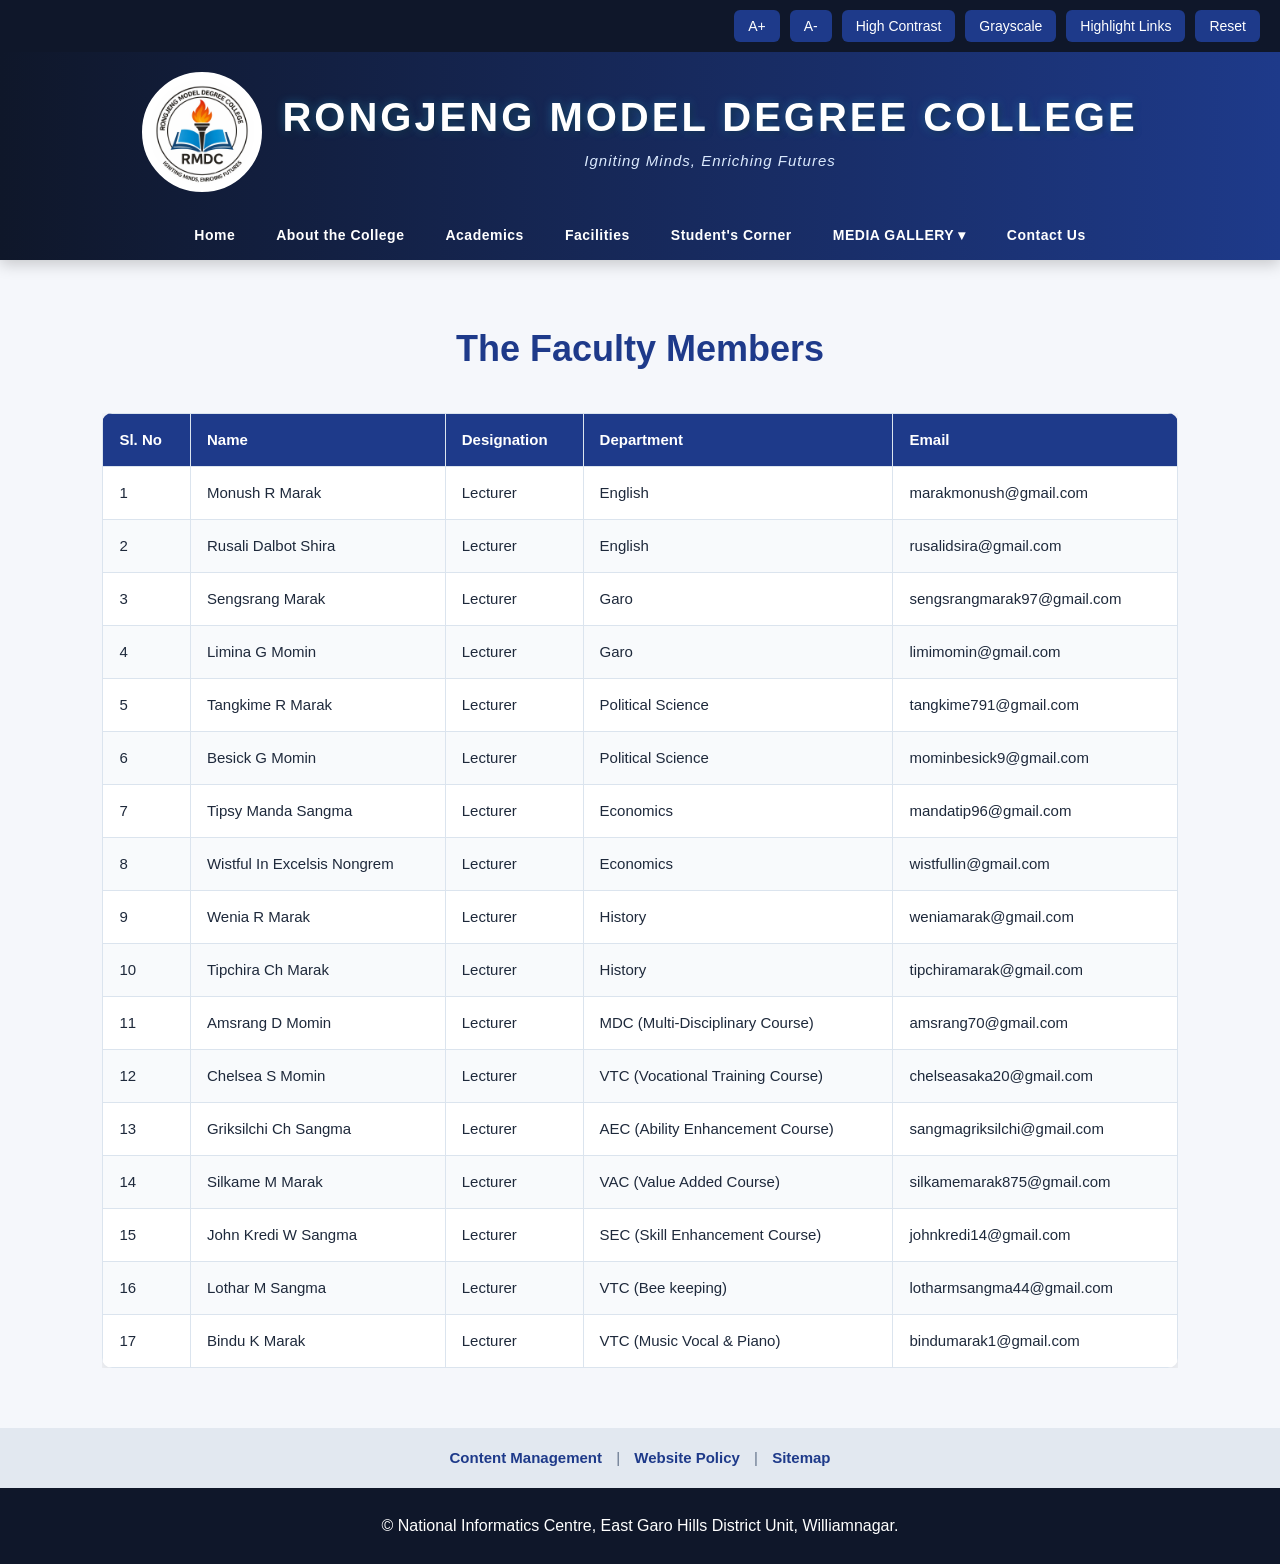
<file: faculty.html>
<!DOCTYPE html>
<html lang="en">

<head>
  <meta charset="UTF-8">
  <meta name="viewport"
        content="width=device-width, initial-scale=1.0">

  <title>Rongjeng Model Degree College</title>

  <link rel="stylesheet"
        href="css/style.css">
</head>

<body>
<!-- ACCESSIBILITY TOP BAR -->

<div class="accessibility-topbar">

  <button onclick="increaseText()">
    A+
  </button>

  <button onclick="decreaseText()">
    A-
  </button>

  <button onclick="toggleContrast()">
    High Contrast
  </button>

  <button onclick="toggleGrayscale()">
    Grayscale
  </button>

  <button onclick="highlightLinks()">
    Highlight Links
  </button>

  <button onclick="resetAccessibility()">
    Reset
  </button>

</div>
  <!-- HEADER -->
  <header>

    <!-- LOGO + COLLEGE HEADING -->
    <div class="header-left">

      <img src="images/logo.png"
           alt="College Logo"
           class="logo-img">

      <div class="college-heading">

        <h1>Rongjeng Model Degree College</h1>

        <p>
          Igniting Minds, Enriching Futures
        </p>

      </div>

    </div>
<!-- MOBILE MENU BUTTON -->

<div class="menu-toggle"
     onclick="toggleMenu()">

  ☰

</div>
       <!-- TOP MENU -->
    <nav>

      <ul class="menu">

        <li><a href="index.html">Home</a></li>

        <li>
          <a href="#">About the College</a>

          <ul class="submenu">
            <li><a href="aboutus.html">About Us</a></li>
            <li><a href="faculty.html">The Faculty</a></li>
            <li><a href="non-teaching.html">Non-Teaching Staff</a></li>
          </ul>
        </li>

        <li>
          <a href="#">Academics</a>

          <ul class="submenu">
            <li><a href="#">Academic Calendar</a></li>
            <li><a href="admissions.html">Admissions and Facilities</a></li>
            <li><a href="cocurricular.html">Co-curricular Activities</a></li>
            <li><a href="courses.html">Courses</a></li>
          </ul>
        </li>

        <li><a href="#">Facilities</a></li>

        <li>
          <a href="#">Student's Corner</a>

          <ul class="submenu">
            <li><a href="studentcod.html">Student Code of Conduct</a></li>
          </ul>
        </li>

        <li>

  <a href="#">
    MEDIA GALLERY ▾
  </a>

  <ul class="submenu">

    <li>
      <a href="videos.html">
        Videos
      </a>
    </li>

    <li>
      <a href="images.html">
        Images
      </a>
    </li>

  </ul>

</li>

        <li><a href="contactus.html">Contact Us</a></li>

      </ul>

    </nav>

  </header>

  
  <section class="faculty-section">

  <h2>The Faculty Members</h2>

  <div class="table-container">

    <table>

      <thead>

        <tr>
          <th>Sl. No</th>
          <th>Name</th>
          <th>Designation</th>
          <th>Department</th>
          <th>Email</th>
        </tr>

      </thead>

      <tbody>

        <tr>
          <td>1</td>
          <td>Monush R Marak</td>
          <td>Lecturer</td>
          <td>English</td>
          <td>marakmonush@gmail.com</td>
        </tr>

        <tr>
          <td>2</td>
          <td>Rusali Dalbot Shira</td>
          <td>Lecturer</td>
          <td>English</td>
          <td>rusalidsira@gmail.com</td>
        </tr>

        <tr>
          <td>3</td>
          <td>Sengsrang Marak</td>
          <td>Lecturer</td>
          <td>Garo</td>
          <td>sengsrangmarak97@gmail.com</td>
        </tr>

        <tr>
          <td>4</td>
          <td>Limina G Momin</td>
          <td>Lecturer</td>
          <td>Garo</td>
          <td>limimomin@gmail.com</td>
        </tr>

        <tr>
          <td>5</td>
          <td>Tangkime R Marak</td>
          <td>Lecturer</td>
          <td>Political Science</td>
          <td>tangkime791@gmail.com</td>
        </tr>

        <tr>
          <td>6</td>
          <td>Besick G Momin</td>
          <td>Lecturer</td>
          <td>Political Science</td>
          <td>mominbesick9@gmail.com</td>
        </tr>

        <tr>
          <td>7</td>
          <td>Tipsy Manda Sangma</td>
          <td>Lecturer</td>
          <td>Economics</td>
          <td>mandatip96@gmail.com</td>
        </tr>

        <tr>
          <td>8</td>
          <td>Wistful In Excelsis Nongrem</td>
          <td>Lecturer</td>
          <td>Economics</td>
          <td>wistfullin@gmail.com</td>
        </tr>

        <tr>
          <td>9</td>
          <td>Wenia R Marak</td>
          <td>Lecturer</td>
          <td>History</td>
          <td>weniamarak@gmail.com</td>
        </tr>

        <tr>
          <td>10</td>
          <td>Tipchira Ch Marak</td>
          <td>Lecturer</td>
          <td>History</td>
          <td>tipchiramarak@gmail.com</td>
        </tr>

        <tr>
          <td>11</td>
          <td>Amsrang D Momin</td>
          <td>Lecturer</td>
          <td>MDC (Multi-Disciplinary Course)</td>
          <td>amsrang70@gmail.com</td>
        </tr>

        <tr>
          <td>12</td>
          <td>Chelsea S Momin</td>
          <td>Lecturer</td>
          <td>VTC (Vocational Training Course)</td>
          <td>chelseasaka20@gmail.com</td>
        </tr>

        <tr>
          <td>13</td>
          <td>Griksilchi Ch Sangma</td>
          <td>Lecturer</td>
          <td>AEC (Ability Enhancement Course)</td>
          <td>sangmagriksilchi@gmail.com</td>
        </tr>

        <tr>
          <td>14</td>
          <td>Silkame M Marak</td>
          <td>Lecturer</td>
          <td>VAC (Value Added Course)</td>
          <td>silkamemarak875@gmail.com</td>
        </tr>

        <tr>
          <td>15</td>
          <td>John Kredi W Sangma</td>
          <td>Lecturer</td>
          <td>SEC (Skill Enhancement Course)</td>
          <td>johnkredi14@gmail.com</td>
        </tr>

        <tr>
          <td>16</td>
          <td>Lothar M Sangma</td>
          <td>Lecturer</td>
          <td>VTC (Bee keeping)</td>
          <td>lotharmsangma44@gmail.com</td>
        </tr>

        <tr>
          <td>17</td>
          <td>Bindu K Marak</td>
          <td>Lecturer</td>
          <td>VTC (Music Vocal & Piano)</td>
          <td>bindumarak1@gmail.com</td>
        </tr>

      </tbody>

    </table>

  </div>

</section>

  
<script src="js/script.js"></script>
<!-- FOOTER LINKS -->

<section class="footer-links">

  <a href="content-management.html">
    Content Management
  </a>

  <span>|</span>

  <a href="website-policy.html">
    Website Policy
  </a>

  <span>|</span>

  <a href="sitemap.html">
    Sitemap
  </a>

</section>
  <footer>

    <p>
      © National Informatics Centre, East Garo Hills District Unit, Williamnagar.
    </p>

  </footer>
</body>
</html>
</file>
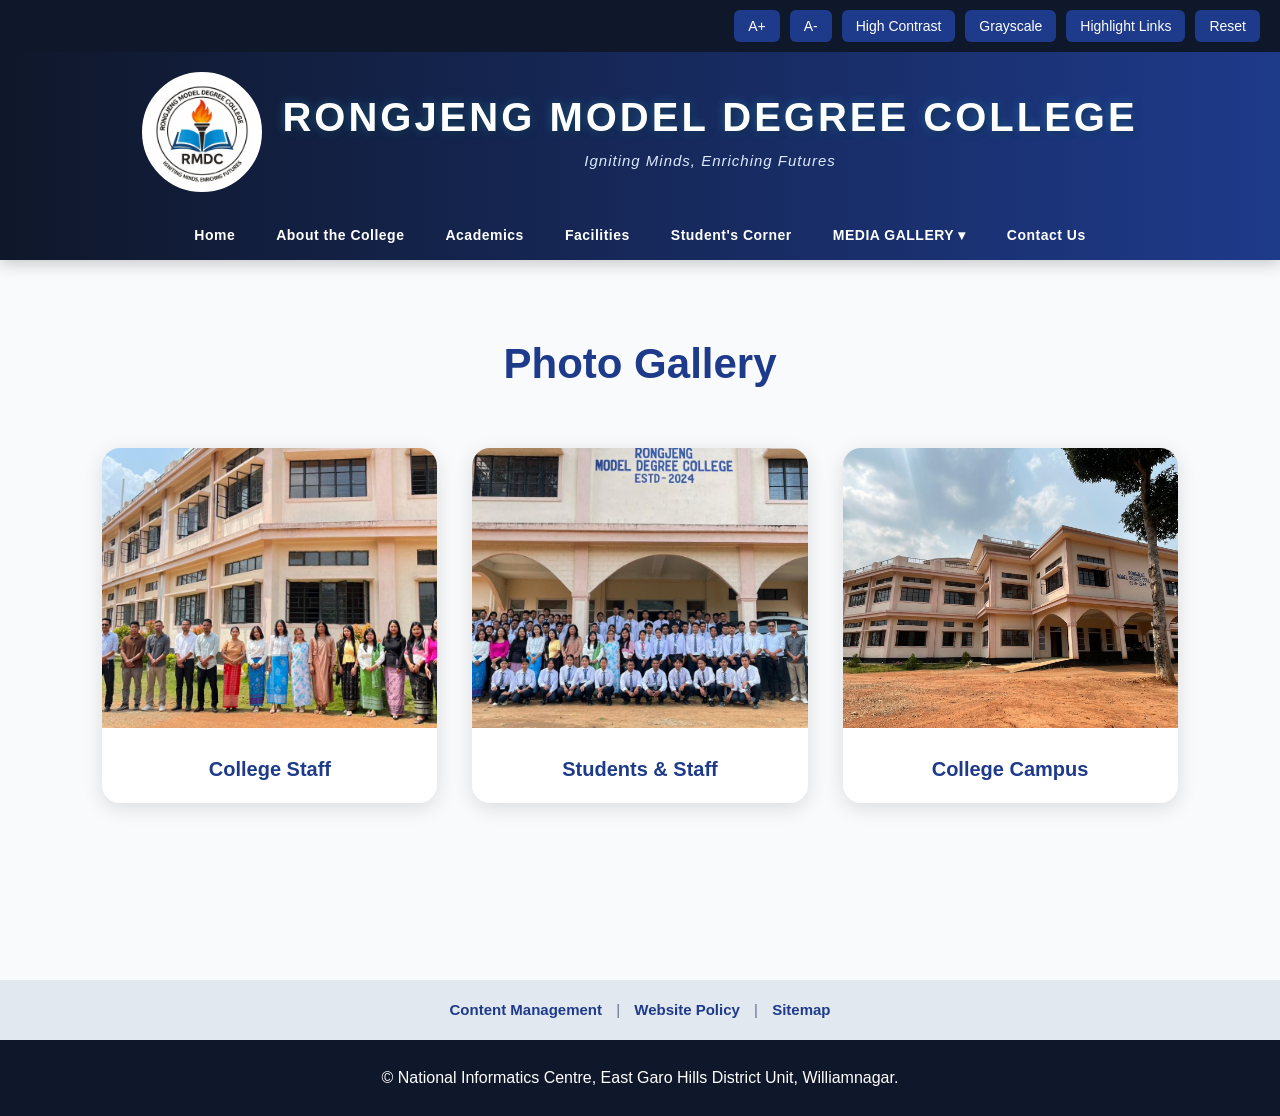
<file: images.html>
<!DOCTYPE html>
<html lang="en">

<head>
  <meta charset="UTF-8">
  <meta name="viewport"
        content="width=device-width, initial-scale=1.0">

  <title>Rongjeng Model Degree College</title>

  <link rel="stylesheet"
        href="css/style.css">
</head>

<body>
<!-- ACCESSIBILITY TOP BAR -->

<div class="accessibility-topbar">

  <button onclick="increaseText()">
    A+
  </button>

  <button onclick="decreaseText()">
    A-
  </button>

  <button onclick="toggleContrast()">
    High Contrast
  </button>

  <button onclick="toggleGrayscale()">
    Grayscale
  </button>

  <button onclick="highlightLinks()">
    Highlight Links
  </button>

  <button onclick="resetAccessibility()">
    Reset
  </button>

</div>
  <!-- HEADER -->
  <header>

    <!-- LOGO + COLLEGE HEADING -->
    <div class="header-left">

      <img src="images/logo.png"
           alt="College Logo"
           class="logo-img">

      <div class="college-heading">

        <h1>Rongjeng Model Degree College</h1>

        <p>
          Igniting Minds, Enriching Futures
        </p>

      </div>

    </div>
<!-- MOBILE MENU BUTTON -->

<div class="menu-toggle"
     onclick="toggleMenu()">

  ☰

</div>
       <!-- TOP MENU -->
    <nav>

      <ul class="menu">

        <li><a href="index.html">Home</a></li>

        <li>
          <a href="#">About the College</a>

          <ul class="submenu">
            <li><a href="aboutus.html">About Us</a></li>
            <li><a href="faculty.html">The Faculty</a></li>
            <li><a href="non-teaching.html">Non-Teaching Staff</a></li>
          </ul>
        </li>

        <li>
          <a href="#">Academics</a>

          <ul class="submenu">
            <li><a href="#">Academic Calendar</a></li>
            <li><a href="admissions.html">Admissions and Facilities</a></li>
            <li><a href="cocurricular.html">Co-curricular Activities</a></li>
            <li><a href="courses.html">Courses</a></li>
          </ul>
        </li>

        <li><a href="#">Facilities</a></li>

        <li>
          <a href="#">Student's Corner</a>

          <ul class="submenu">
            <li><a href="studentcod.html">Student Code of Conduct</a></li>
          </ul>
        </li>

        <li>

  <a href="#">
    MEDIA GALLERY ▾
  </a>

  <ul class="submenu">

    <li>
      <a href="videos.html">
        Videos
      </a>
    </li>

    <li>
      <a href="images.html">
        Images
      </a>
    </li>

  </ul>

</li>

        <li><a href="contactus.html">Contact Us</a></li>

      </ul>

    </nav>

  </header>

  
 <!-- PHOTO GALLERY -->

<section class="gallery-section">

  <h2>Photo Gallery</h2>

  <div class="gallery-grid">

  <div class="gallery-card">

    <img src="images/image1.jpeg"
         alt="College Staff"
         onclick="openModal(this)">

    <div class="gallery-text">
      College Staff
    </div>

  </div>

  <div class="gallery-card">

    <img src="images/image2.jpeg"
         alt="Students and Staff"
         onclick="openModal(this)">

    <div class="gallery-text">
      Students & Staff
    </div>

  </div>

  <div class="gallery-card">

    <img src="images/image3.jpeg"
         alt="College Building"
         onclick="openModal(this)">

    <div class="gallery-text">
      College Campus
    </div>

  </div>

</div>

</section>


  
<script src="js/script.js"></script>
<!-- FOOTER LINKS -->

<section class="footer-links">

  <a href="content-management.html">
    Content Management
  </a>

  <span>|</span>

  <a href="website-policy.html">
    Website Policy
  </a>

  <span>|</span>

  <a href="sitemap.html">
    Sitemap
  </a>

</section>
  <footer>

    <p>
      © National Informatics Centre, East Garo Hills District Unit, Williamnagar.
    </p>

  </footer>
  <!-- IMAGE POPUP MODAL -->

<div id="imageModal" class="image-modal">

  <span class="close-modal">
    &times;
  </span>

  <img class="modal-content"
       id="popupImage">

  <div class="zoom-buttons">

    <button onclick="zoomIn()">
      +
    </button>

    <button onclick="zoomOut()">
      -
    </button>

  </div>

</div>
</body>
</html>
</file>
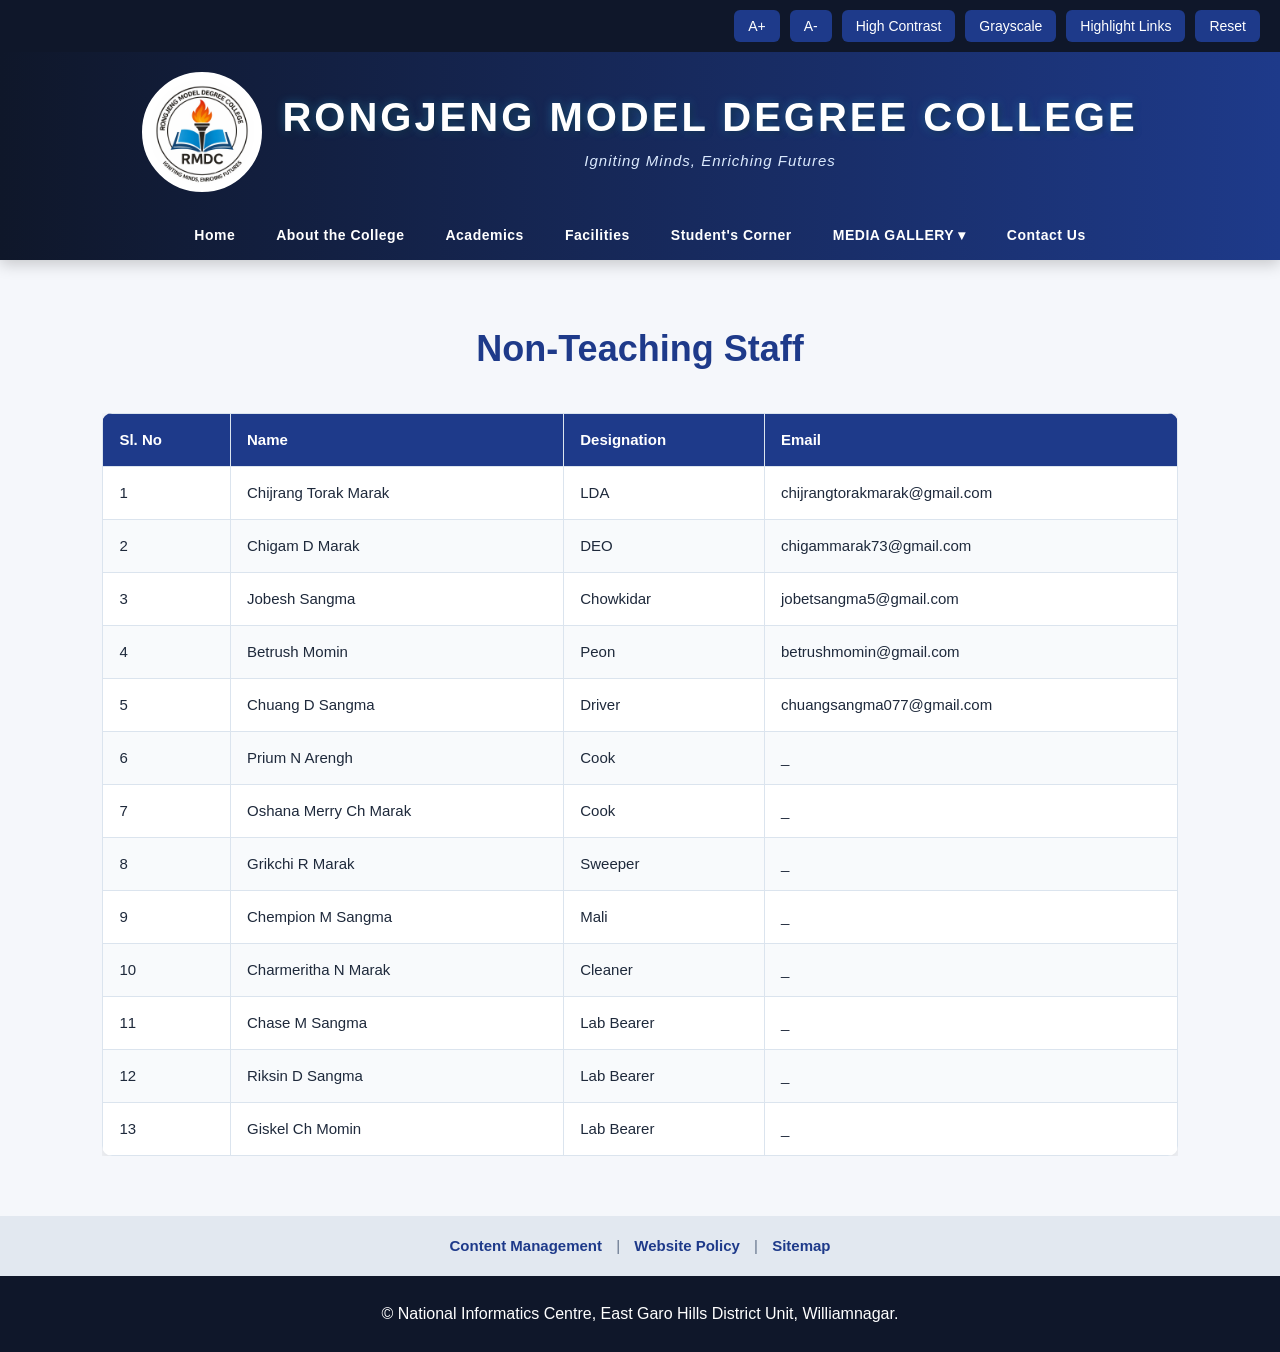
<file: non-teaching.html>
<!DOCTYPE html>
<html lang="en">

<head>
  <meta charset="UTF-8">
  <meta name="viewport"
        content="width=device-width, initial-scale=1.0">

  <title>Rongjeng Model Degree College</title>

  <link rel="stylesheet"
        href="css/style.css">
</head>

<body>
<!-- ACCESSIBILITY TOP BAR -->

<div class="accessibility-topbar">

  <button onclick="increaseText()">
    A+
  </button>

  <button onclick="decreaseText()">
    A-
  </button>

  <button onclick="toggleContrast()">
    High Contrast
  </button>

  <button onclick="toggleGrayscale()">
    Grayscale
  </button>

  <button onclick="highlightLinks()">
    Highlight Links
  </button>

  <button onclick="resetAccessibility()">
    Reset
  </button>

</div>
  <!-- HEADER -->
  <header>

    <!-- LOGO + COLLEGE HEADING -->
    <div class="header-left">

      <img src="images/logo.png"
           alt="College Logo"
           class="logo-img">

      <div class="college-heading">

        <h1>Rongjeng Model Degree College</h1>

        <p>
          Igniting Minds, Enriching Futures
        </p>

      </div>

    </div>
<!-- MOBILE MENU BUTTON -->

<div class="menu-toggle"
     onclick="toggleMenu()">

  ☰

</div>
       <!-- TOP MENU -->
    <nav>

      <ul class="menu">

        <li><a href="index.html">Home</a></li>

        <li>
          <a href="#">About the College</a>

          <ul class="submenu">
            <li><a href="aboutus.html">About Us</a></li>
            <li><a href="faculty.html">The Faculty</a></li>
            <li><a href="non-teaching.html">Non-Teaching Staff</a></li>
          </ul>
        </li>

        <li>
          <a href="#">Academics</a>

          <ul class="submenu">
            <li><a href="#">Academic Calendar</a></li>
            <li><a href="admissions.html">Admissions and Facilities</a></li>
            <li><a href="cocurricular.html">Co-curricular Activities</a></li>
            <li><a href="courses.html">Courses</a></li>
          </ul>
        </li>

        <li><a href="#">Facilities</a></li>

        <li>
          <a href="#">Student's Corner</a>

          <ul class="submenu">
            <li><a href="studentcod.html">Student Code of Conduct</a></li>
          </ul>
        </li>

        <li>

  <a href="#">
    MEDIA GALLERY ▾
  </a>

  <ul class="submenu">

    <li>
      <a href="videos.html">
        Videos
      </a>
    </li>

    <li>
      <a href="images.html">
        Images
      </a>
    </li>

  </ul>

</li>

        <li><a href="contactus.html">Contact Us</a></li>

      </ul>

    </nav>

  </header>

  <section class="faculty-section">

  <h2>Non-Teaching Staff</h2>

  <div class="table-container">

    <table>

      <thead>

        <tr>
          <th>Sl. No</th>
          <th>Name</th>
          <th>Designation</th>
          <th>Email</th>
        </tr>

      </thead>

      <tbody>

        <tr>
          <td>1</td>
          <td>Chijrang Torak Marak</td>
          <td>LDA</td>
          <td>chijrangtorakmarak@gmail.com</td>
        </tr>

        <tr>
          <td>2</td>
          <td>Chigam D Marak</td>
          <td>DEO</td>
          <td>chigammarak73@gmail.com</td>
        </tr>

        <tr>
          <td>3</td>
          <td>Jobesh Sangma</td>
          <td>Chowkidar</td>
          <td>jobetsangma5@gmail.com</td>
        </tr>

        <tr>
          <td>4</td>
          <td>Betrush Momin</td>
          <td>Peon</td>
          <td>betrushmomin@gmail.com</td>
        </tr>

        <tr>
          <td>5</td>
          <td>Chuang D Sangma</td>
          <td>Driver</td>
          <td>chuangsangma077@gmail.com</td>
        </tr>

        <tr>
          <td>6</td>
          <td>Prium N Arengh</td>
          <td>Cook</td>
          <td>_</td>
        </tr>

        <tr>
          <td>7</td>
          <td>Oshana Merry Ch Marak</td>
          <td>Cook</td>
          <td>_</td>
        </tr>

        <tr>
          <td>8</td>
          <td>Grikchi R Marak</td>
          <td>Sweeper</td>
          <td>_</td>
        </tr>

        <tr>
          <td>9</td>
          <td>Chempion M Sangma</td>
          <td>Mali</td>
          <td>_</td>
        </tr>

        <tr>
          <td>10</td>
          <td>Charmeritha N Marak</td>
          <td>Cleaner</td>
          <td>_</td>
        </tr>

        <tr>
          <td>11</td>
          <td>Chase M Sangma</td>
          <td>Lab Bearer</td>
          <td>_</td>
        </tr>

        <tr>
          <td>12</td>
          <td>Riksin D Sangma</td>
          <td>Lab Bearer</td>
          <td>_</td>
        </tr>

        <tr>
          <td>13</td>
          <td>Giskel Ch Momin</td>
          <td>Lab Bearer</td>
          <td>_</td>
        </tr>

      </tbody>

    </table>

  </div>

</section>

<script src="js/script.js"></script>
<!-- FOOTER LINKS -->

<section class="footer-links">

  <a href="content-management.html">
    Content Management
  </a>

  <span>|</span>

  <a href="website-policy.html">
    Website Policy
  </a>

  <span>|</span>

  <a href="sitemap.html">
    Sitemap
  </a>

</section>
  <footer>

    <p>
      © National Informatics Centre, East Garo Hills District Unit, Williamnagar.
    </p>

  </footer>
</body>
</html>
</file>
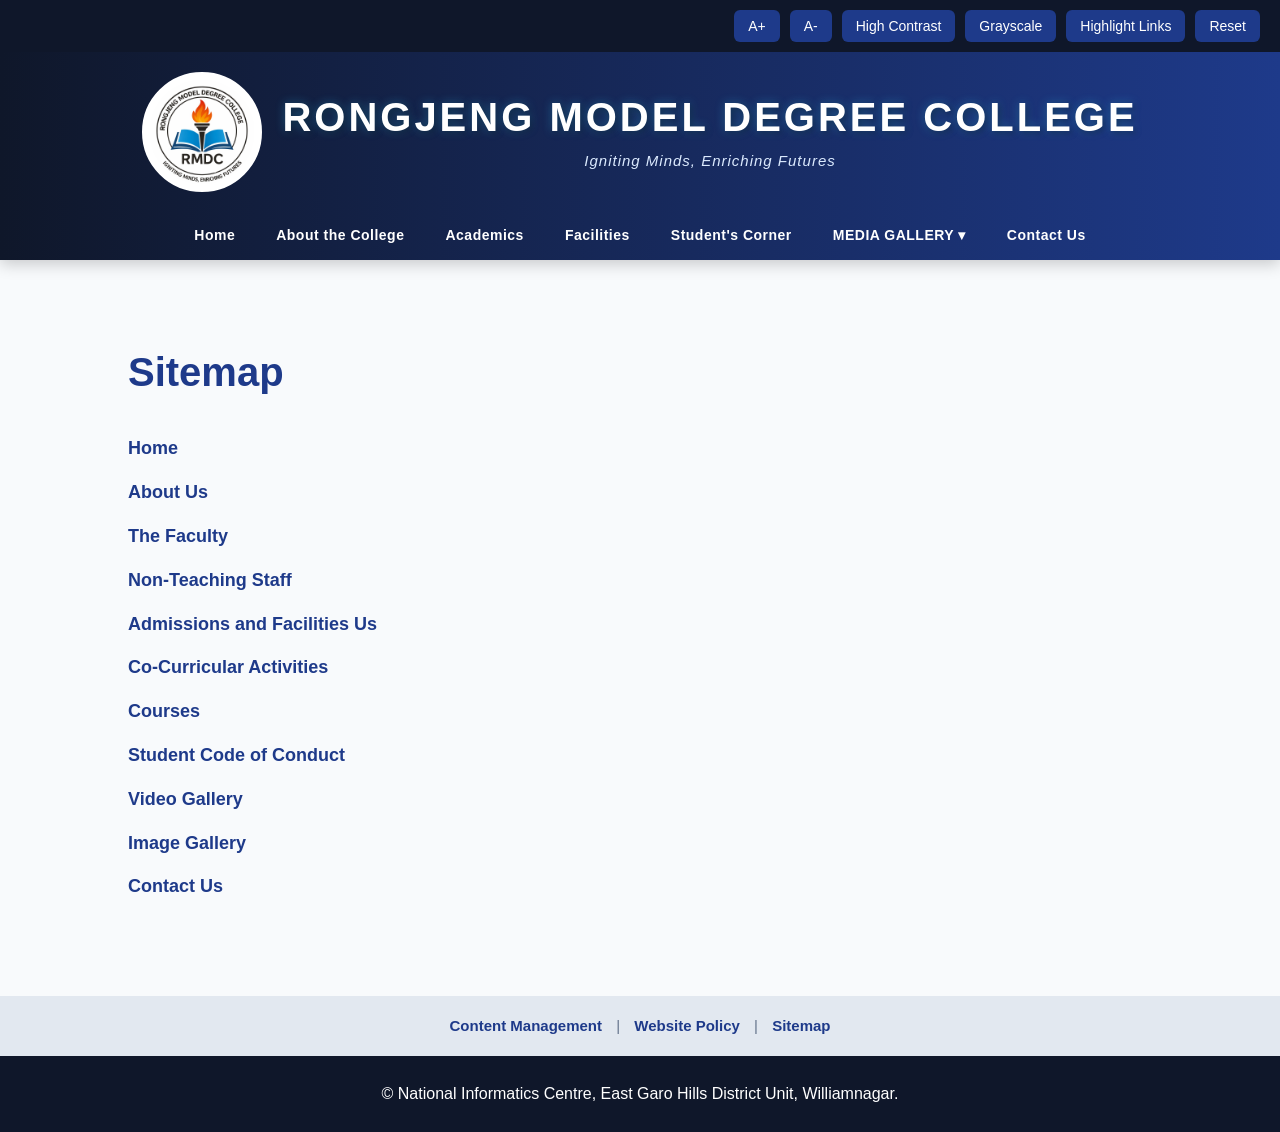
<file: sitemap.html>
<!DOCTYPE html>
<html lang="en">

<head>

  <meta charset="UTF-8">

  <meta name="viewport"
        content="width=device-width, initial-scale=1.0">

  <title>Sitemap</title>

  <link rel="stylesheet"
        href="css/style.css">

</head>

<body>
    <!-- ACCESSIBILITY TOP BAR -->

<div class="accessibility-topbar">

  <button onclick="increaseText()">
    A+
  </button>

  <button onclick="decreaseText()">
    A-
  </button>

  <button onclick="toggleContrast()">
    High Contrast
  </button>

  <button onclick="toggleGrayscale()">
    Grayscale
  </button>

  <button onclick="highlightLinks()">
    Highlight Links
  </button>

  <button onclick="resetAccessibility()">
    Reset
  </button>

</div>
<!-- HEADER -->
  <header>

    <!-- LOGO + COLLEGE HEADING -->
    <div class="header-left">

      <img src="images/logo.png"
           alt="College Logo"
           class="logo-img">

      <div class="college-heading">

        <h1>Rongjeng Model Degree College</h1>

        <p>
          Igniting Minds, Enriching Futures
        </p>

      </div>

    </div>
<!-- MOBILE MENU BUTTON -->

<div class="menu-toggle"
     onclick="toggleMenu()">

  ☰

</div>
       <!-- TOP MENU -->
    <nav>

      <ul class="menu">

        <li><a href="index.html">Home</a></li>

        <li>
          <a href="#">About the College</a>

          <ul class="submenu">
            <li><a href="aboutus.html">About Us</a></li>
            <li><a href="faculty.html">The Faculty</a></li>
            <li><a href="non-teaching.html">Non-Teaching Staff</a></li>
          </ul>
        </li>

        <li>
          <a href="#">Academics</a>

          <ul class="submenu">
            <li><a href="#">Academic Calendar</a></li>
            <li><a href="admissions.html">Admissions and Facilities</a></li>
            <li><a href="cocurricular.html">Co-curricular Activities</a></li>
            <li><a href="courses.html">Courses</a></li>
          </ul>
        </li>

        <li><a href="#">Facilities</a></li>

        <li>
          <a href="#">Student's Corner</a>

          <ul class="submenu">
            <li><a href="studentcod.html">Student Code of Conduct</a></li>
          </ul>
        </li>

        <li>

  <a href="#">
    MEDIA GALLERY ▾
  </a>

  <ul class="submenu">

    <li>
      <a href="videos.html">
        Videos
      </a>
    </li>

    <li>
      <a href="images.html">
        Images
      </a>
    </li>

  </ul>

</li>

        <li><a href="contactus.html">Contact Us</a></li>

      </ul>

    </nav>

  </header>
<section class="content-page">

  <h2>Sitemap</h2>

  <ul class="sitemap-list">

    <li><a href="index.html">Home</a></li>

    <li><a href="aboutus.html">About Us</a></li>

    <li><a href="faculty.html">The Faculty</a></li>

    <li><a href="non-teaching.html">Non-Teaching Staff</a></li>

    <li><a href="admissions.html">Admissions and Facilities Us</a></li>

    <li><a href="cocurricular.html">Co-Curricular Activities</a></li>

    <li><a href="courses.html">Courses</a></li>

    <li><a href="studentcod.html">Student Code of Conduct</a></li>

    <li><a href="videos.html">Video Gallery</a></li>

    <li><a href="images.html">Image Gallery</a></li>

    <li><a href="contactus.html">Contact Us</a></li>

  </ul>

</section>

<script src="js/script.js"></script>
<!-- FOOTER LINKS -->

<section class="footer-links">

  <a href="content-management.html">
    Content Management
  </a>

  <span>|</span>

  <a href="website-policy.html">
    Website Policy
  </a>

  <span>|</span>

  <a href="sitemap.html">
    Sitemap
  </a>

</section>
  <footer>

    <p>
      © National Informatics Centre, East Garo Hills District Unit, Williamnagar.
    </p>

  </footer>
</body>

</html>
</file>
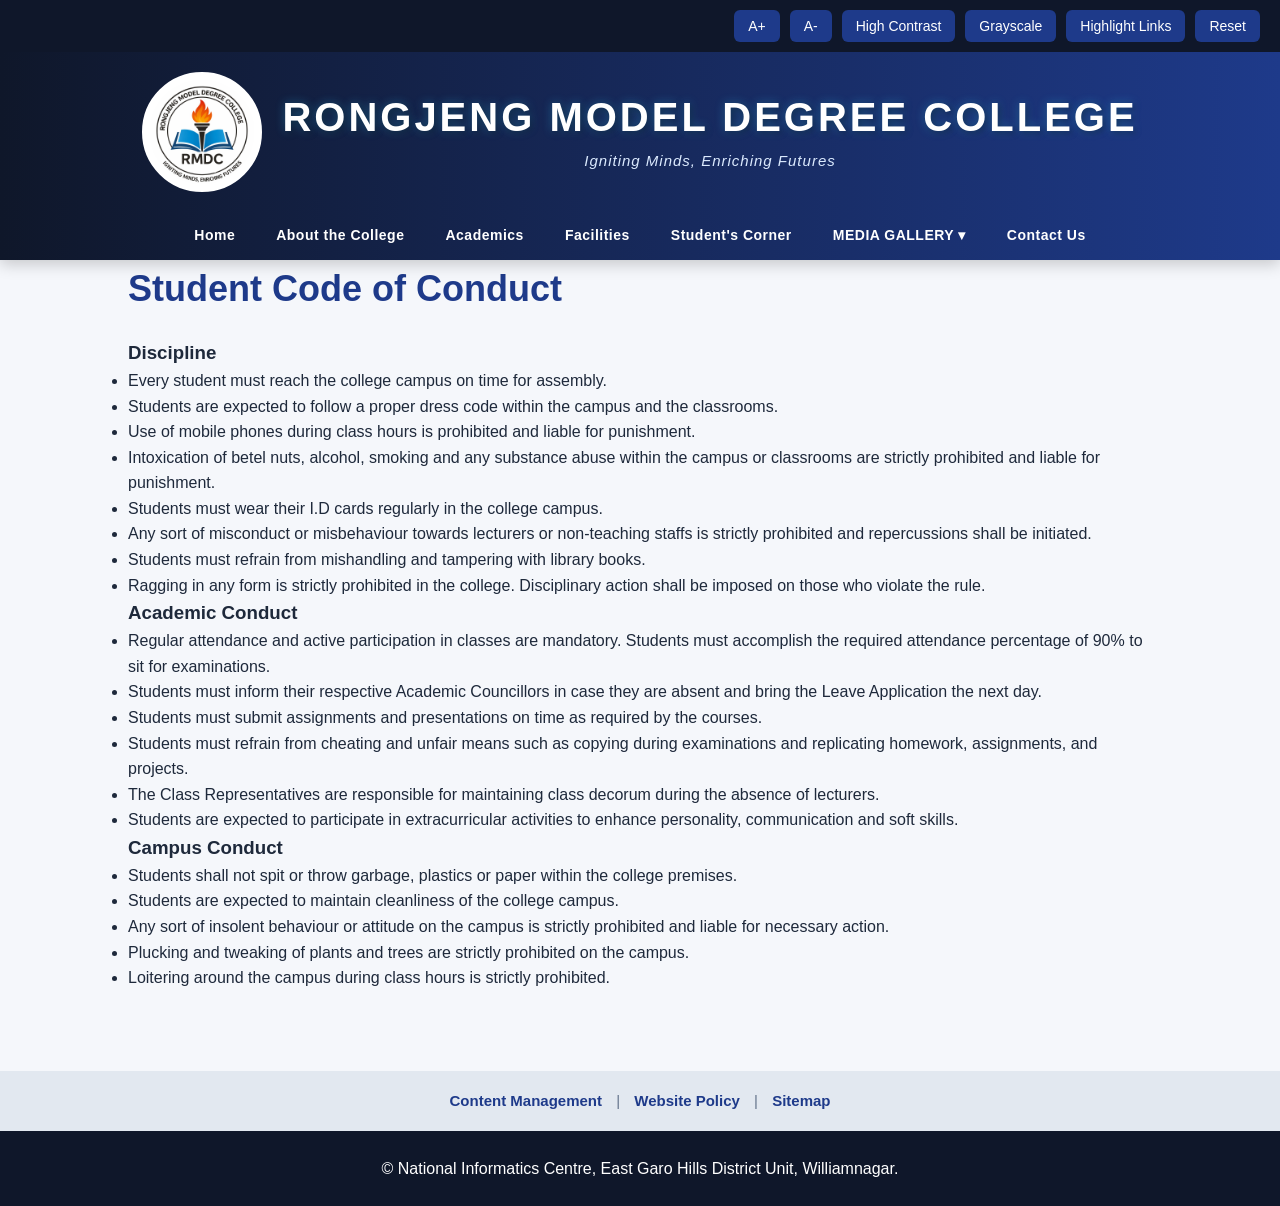
<file: studentcod.html>
<!DOCTYPE html>
<html lang="en">

<head>
  <meta charset="UTF-8">
  <meta name="viewport"
        content="width=device-width, initial-scale=1.0">

  <title>Rongjeng Model Degree College</title>

  <link rel="stylesheet"
        href="css/style.css">
</head>

<body>
<!-- ACCESSIBILITY TOP BAR -->

<div class="accessibility-topbar">

  <button onclick="increaseText()">
    A+
  </button>

  <button onclick="decreaseText()">
    A-
  </button>

  <button onclick="toggleContrast()">
    High Contrast
  </button>

  <button onclick="toggleGrayscale()">
    Grayscale
  </button>

  <button onclick="highlightLinks()">
    Highlight Links
  </button>

  <button onclick="resetAccessibility()">
    Reset
  </button>

</div>
  <!-- HEADER -->
  <header>

    <!-- LOGO + COLLEGE HEADING -->
    <div class="header-left">

      <img src="images/logo.png"
           alt="College Logo"
           class="logo-img">

      <div class="college-heading">

        <h1>Rongjeng Model Degree College</h1>

        <p>
          Igniting Minds, Enriching Futures
        </p>

      </div>

    </div>
<!-- MOBILE MENU BUTTON -->

<div class="menu-toggle"
     onclick="toggleMenu()">

  ☰

</div>
       <!-- TOP MENU -->
    <nav>

      <ul class="menu">

        <li><a href="index.html">Home</a></li>

        <li>
          <a href="#">About the College</a>

          <ul class="submenu">
            <li><a href="aboutus.html">About Us</a></li>
            <li><a href="faculty.html">The Faculty</a></li>
            <li><a href="non-teaching.html">Non-Teaching Staff</a></li>
          </ul>
        </li>

        <li>
          <a href="#">Academics</a>

          <ul class="submenu">
            <li><a href="#">Academic Calendar</a></li>
            <li><a href="admissions.html">Admissions and Facilities</a></li>
            <li><a href="cocurricular.html">Co-curricular Activities</a></li>
            <li><a href="courses.html">Courses</a></li>
          </ul>
        </li>

        <li><a href="#">Facilities</a></li>

        <li>
          <a href="#">Student's Corner</a>

          <ul class="submenu">
            <li><a href="studentcod.html">Student Code of Conduct</a></li>
          </ul>
        </li>

        <li>

  <a href="#">
    MEDIA GALLERY ▾
  </a>

  <ul class="submenu">

    <li>
      <a href="videos.html">
        Videos
      </a>
    </li>

    <li>
      <a href="images.html">
        Images
      </a>
    </li>

  </ul>

</li>

        <li><a href="contactus.html">Contact Us</a></li>

      </ul>

    </nav>

  </header>

  
  <section class="content">

  <h2>Student Code of Conduct</h2>

  <!-- DISCIPLINE -->

  
    <h3>Discipline</h3>

    <ul>

      <li>
        Every student must reach the college campus on time for assembly.
      </li>

      <li>
        Students are expected to follow a proper dress code within the campus and the classrooms.
      </li>

      <li>
        Use of mobile phones during class hours is prohibited and liable for punishment.
      </li>

      <li>
        Intoxication of betel nuts, alcohol, smoking and any substance abuse within the campus or classrooms are strictly prohibited and liable for punishment.
      </li>

      <li>
        Students must wear their I.D cards regularly in the college campus.
      </li>

      <li>
        Any sort of misconduct or misbehaviour towards lecturers or non-teaching staffs is strictly prohibited and repercussions shall be initiated.
      </li>

      <li>
        Students must refrain from mishandling and tampering with library books.
      </li>

      <li>
        Ragging in any form is strictly prohibited in the college. Disciplinary action shall be imposed on those who violate the rule.
      </li>

    </ul>

  

    <h3>Academic Conduct</h3>

    <ul>

      <li>
        Regular attendance and active participation in classes are mandatory. Students must accomplish the required attendance percentage of 90% to sit for examinations.
      </li>

      <li>
        Students must inform their respective Academic Councillors in case they are absent and bring the Leave Application the next day.
      </li>

      <li>
        Students must submit assignments and presentations on time as required by the courses.
      </li>

      <li>
        Students must refrain from cheating and unfair means such as copying during examinations and replicating homework, assignments, and projects.
      </li>

      <li>
        The Class Representatives are responsible for maintaining class decorum during the absence of lecturers.
      </li>

      <li>
        Students are expected to participate in extracurricular activities to enhance personality, communication and soft skills.
      </li>

    </ul>

 

    <h3>Campus Conduct</h3>

    <ul>

      <li>
        Students shall not spit or throw garbage, plastics or paper within the college premises.
      </li>

      <li>
        Students are expected to maintain cleanliness of the college campus.
      </li>

      <li>
        Any sort of insolent behaviour or attitude on the campus is strictly prohibited and liable for necessary action.
      </li>

      <li>
        Plucking and tweaking of plants and trees are strictly prohibited on the campus.
      </li>

      <li>
        Loitering around the campus during class hours is strictly prohibited.
      </li>

    </ul>

 

</section>

  
<script src="js/script.js"></script>
<!-- FOOTER LINKS -->

<section class="footer-links">

  <a href="content-management.html">
    Content Management
  </a>

  <span>|</span>

  <a href="website-policy.html">
    Website Policy
  </a>

  <span>|</span>

  <a href="sitemap.html">
    Sitemap
  </a>

</section>
  <footer>

    <p>
      © National Informatics Centre, East Garo Hills District Unit, Williamnagar.
    </p>

  </footer>
</body>
</html>
</file>
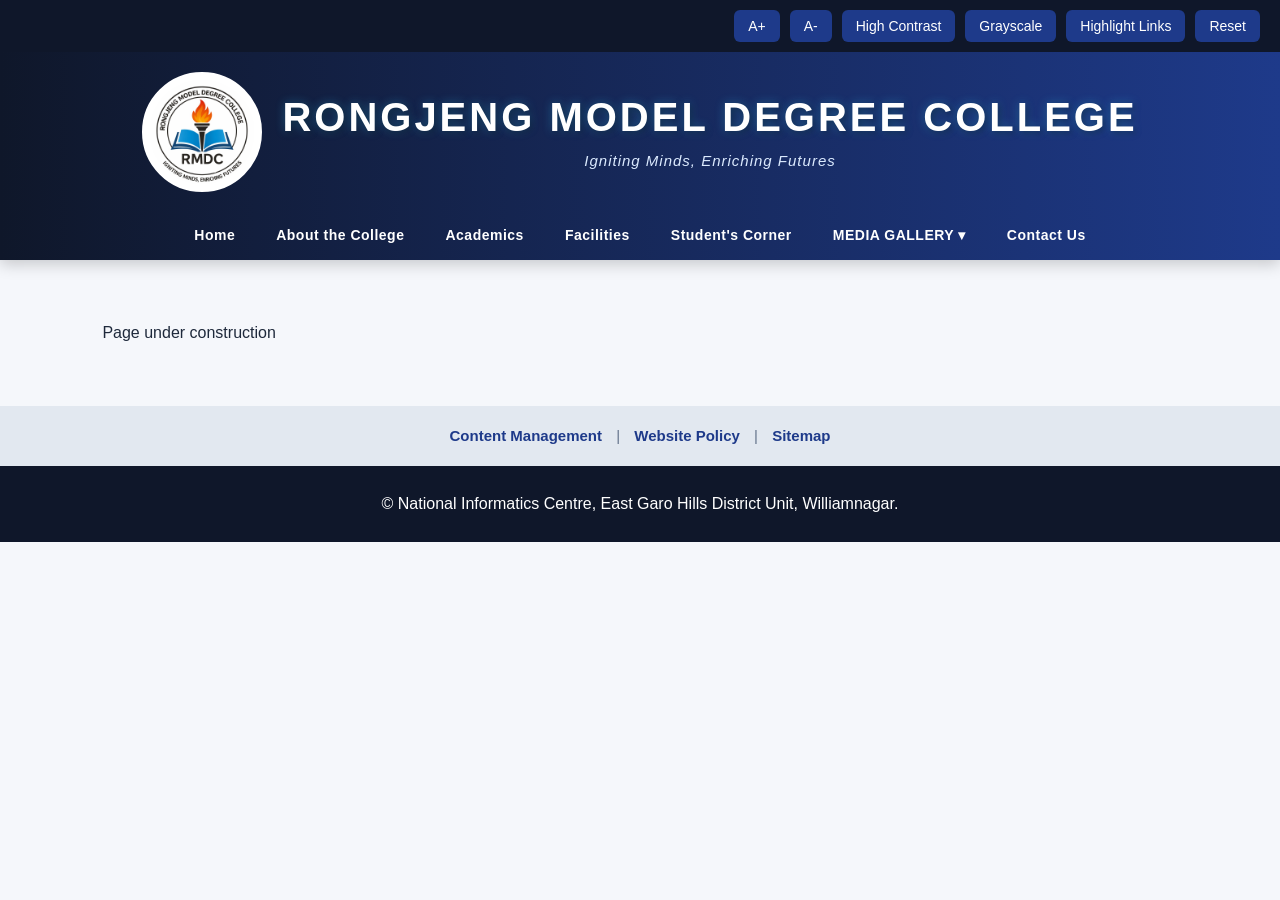
<file: videos.html>
<!DOCTYPE html>
<html lang="en">

<head>
  <meta charset="UTF-8">
  <meta name="viewport"
        content="width=device-width, initial-scale=1.0">

  <title>Rongjeng Model Degree College</title>

  <link rel="stylesheet"
        href="css/style.css">
</head>

<body>
<!-- ACCESSIBILITY TOP BAR -->

<div class="accessibility-topbar">

  <button onclick="increaseText()">
    A+
  </button>

  <button onclick="decreaseText()">
    A-
  </button>

  <button onclick="toggleContrast()">
    High Contrast
  </button>

  <button onclick="toggleGrayscale()">
    Grayscale
  </button>

  <button onclick="highlightLinks()">
    Highlight Links
  </button>

  <button onclick="resetAccessibility()">
    Reset
  </button>

</div>
  <!-- HEADER -->
  <header>

    <!-- LOGO + COLLEGE HEADING -->
    <div class="header-left">

      <img src="images/logo.png"
           alt="College Logo"
           class="logo-img">

      <div class="college-heading">

        <h1>Rongjeng Model Degree College</h1>

        <p>
          Igniting Minds, Enriching Futures
        </p>

      </div>

    </div>
<!-- MOBILE MENU BUTTON -->

<div class="menu-toggle"
     onclick="toggleMenu()">

  ☰

</div>
       <!-- TOP MENU -->
    <nav>

      <ul class="menu">

        <li><a href="index.html">Home</a></li>

        <li>
          <a href="#">About the College</a>

          <ul class="submenu">
            <li><a href="aboutus.html">About Us</a></li>
            <li><a href="faculty.html">The Faculty</a></li>
            <li><a href="non-teaching.html">Non-Teaching Staff</a></li>
          </ul>
        </li>

        <li>
          <a href="#">Academics</a>

          <ul class="submenu">
            <li><a href="#">Academic Calendar</a></li>
            <li><a href="admissions.html">Admissions and Facilities</a></li>
            <li><a href="cocurricular.html">Co-curricular Activities</a></li>
            <li><a href="courses.html">Courses</a></li>
          </ul>
        </li>

        <li><a href="#">Facilities</a></li>

        <li>
          <a href="#">Student's Corner</a>

          <ul class="submenu">
            <li><a href="studentcod.html">Student Code of Conduct</a></li>
          </ul>
        </li>

        <li>

  <a href="#">
    MEDIA GALLERY ▾
  </a>

  <ul class="submenu">

    <li>
      <a href="videos.html">
        Videos
      </a>
    </li>

    <li>
      <a href="images.html">
        Images
      </a>
    </li>

  </ul>

</li>

        <li><a href="contactus.html">Contact Us</a></li>

      </ul>

    </nav>

  </header>

  
  <section class="faculty-section">
    <p>

        Page under construction
    </p>
  </section>

  
<script src="js/script.js"></script>
<!-- FOOTER LINKS -->

<section class="footer-links">

  <a href="content-management.html">
    Content Management
  </a>

  <span>|</span>

  <a href="website-policy.html">
    Website Policy
  </a>

  <span>|</span>

  <a href="sitemap.html">
    Sitemap
  </a>

</section>
  <footer>

    <p>
      © National Informatics Centre, East Garo Hills District Unit, Williamnagar.
    </p>

  </footer>
</body>
</html>
</file>
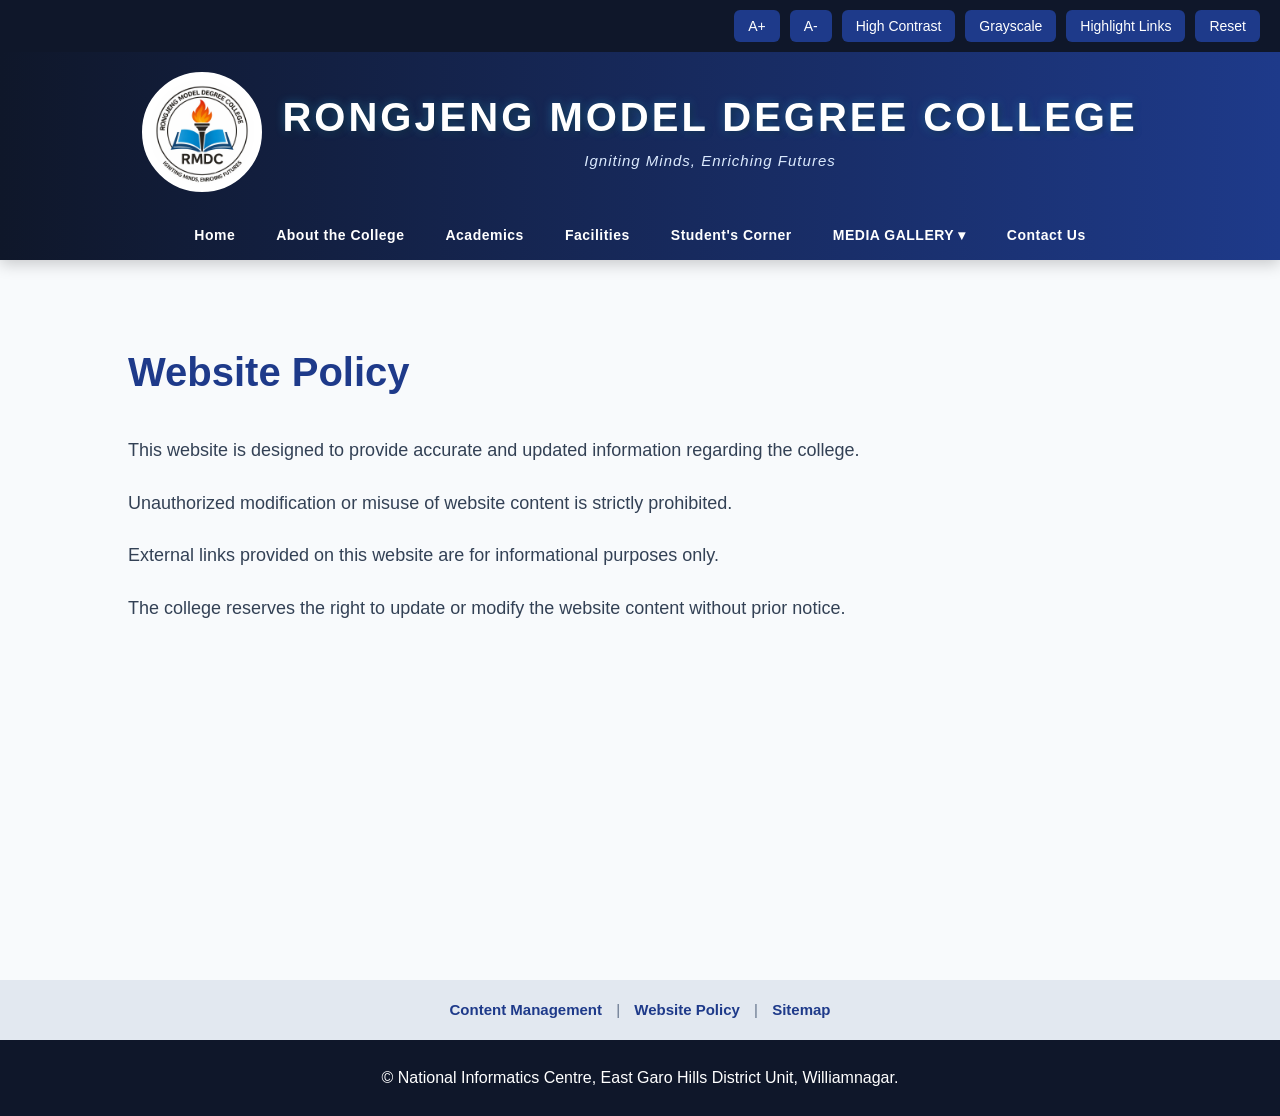
<file: website-policy.html>
<!DOCTYPE html>
<html lang="en">

<head>

  <meta charset="UTF-8">

  <meta name="viewport"
        content="width=device-width, initial-scale=1.0">

  <title>Website Policy</title>

  <link rel="stylesheet"
        href="css/style.css">

</head>

<body>
<!-- ACCESSIBILITY TOP BAR -->

<div class="accessibility-topbar">

  <button onclick="increaseText()">
    A+
  </button>

  <button onclick="decreaseText()">
    A-
  </button>

  <button onclick="toggleContrast()">
    High Contrast
  </button>

  <button onclick="toggleGrayscale()">
    Grayscale
  </button>

  <button onclick="highlightLinks()">
    Highlight Links
  </button>

  <button onclick="resetAccessibility()">
    Reset
  </button>

</div>

    <!-- HEADER -->
  <header>

    <!-- LOGO + COLLEGE HEADING -->
    <div class="header-left">

      <img src="images/logo.png"
           alt="College Logo"
           class="logo-img">

      <div class="college-heading">

        <h1>Rongjeng Model Degree College</h1>

        <p>
          Igniting Minds, Enriching Futures
        </p>

      </div>

    </div>
<!-- MOBILE MENU BUTTON -->

<div class="menu-toggle"
     onclick="toggleMenu()">

  ☰

</div>
       <!-- TOP MENU -->
    <nav>

      <ul class="menu">

        <li><a href="index.html">Home</a></li>

        <li>
          <a href="#">About the College</a>

          <ul class="submenu">
            <li><a href="aboutus.html">About Us</a></li>
            <li><a href="faculty.html">The Faculty</a></li>
            <li><a href="non-teaching.html">Non-Teaching Staff</a></li>
          </ul>
        </li>

        <li>
          <a href="#">Academics</a>

          <ul class="submenu">
            <li><a href="#">Academic Calendar</a></li>
            <li><a href="admissions.html">Admissions and Facilities</a></li>
            <li><a href="cocurricular.html">Co-curricular Activities</a></li>
            <li><a href="courses.html">Courses</a></li>
          </ul>
        </li>

        <li><a href="#">Facilities</a></li>

        <li>
          <a href="#">Student's Corner</a>

          <ul class="submenu">
            <li><a href="studentcod.html">Student Code of Conduct</a></li>
          </ul>
        </li>

        <li>

  <a href="#">
    MEDIA GALLERY ▾
  </a>

  <ul class="submenu">

    <li>
      <a href="videos.html">
        Videos
      </a>
    </li>

    <li>
      <a href="images.html">
        Images
      </a>
    </li>

  </ul>

</li>

        <li><a href="contactus.html">Contact Us</a></li>

      </ul>

    </nav>

  </header>

<section class="content-page">

  <h2>Website Policy</h2>

  <p>
    This website is designed to provide accurate
    and updated information regarding the college.
  </p>

  <p>
    Unauthorized modification or misuse of website
    content is strictly prohibited.
  </p>

  <p>
    External links provided on this website are
    for informational purposes only.
  </p>

  <p>
    The college reserves the right to update or
    modify the website content without prior notice.
  </p>

</section>

<script src="js/script.js"></script>
<!-- FOOTER LINKS -->

<section class="footer-links">

  <a href="content-management.html">
    Content Management
  </a>

  <span>|</span>

  <a href="website-policy.html">
    Website Policy
  </a>

  <span>|</span>

  <a href="sitemap.html">
    Sitemap
  </a>

</section>
  <footer>

    <p>
      © National Informatics Centre, East Garo Hills District Unit, Williamnagar.
    </p>

  </footer>
</body>

</html>
</file>
<file: css/style.css>
* {
  margin: 0;
  padding: 0;
  box-sizing: border-box;
}

/* BODY */

body {
  font-family: "Segoe UI", sans-serif;
  background: #f5f7fb;
  color: #1e293b;
  line-height: 1.6;
}

/* HEADER */

header {

  display: flex;

  flex-direction: column;

  align-items: center;

  background: linear-gradient(
    to right,
    #0f172a,
    #1e3a8a
  );

  padding-top: 20px;

  box-shadow: 0 4px 15px rgba(0,0,0,0.2);

  position: sticky;
  top: 0;
  z-index: 1000;
}
/* LOGO + HEADING */

.header-left {

  display: flex;

  align-items: center;

  justify-content: center;

  gap: 20px;

  padding-bottom: 18px;
}

.logo-img {

  width: 120px;

  height: 120px;

  border-radius: 50%;

  border: 4px solid white;

  object-fit: cover;

  background: white;

  padding: 4px;
}

.college-heading h1 {

  color: white;

  font-size: 40px;

  font-weight: 800;

  text-transform: uppercase;

  letter-spacing: 3px;

  line-height: 1.3;

  text-align: center;

  text-shadow:
    2px 2px 6px rgba(0,0,0,0.4),
    0 0 10px rgba(56,189,248,0.4);

  font-family: "Trebuchet MS", sans-serif;
}
.college-heading p {

  color: #dbeafe;

  font-size: 15px;

  letter-spacing: 1px;

  text-align: center;

  margin-top: 6px;

  font-style: italic;
}

/* NAVBAR */

.navbar {

  width: 100%;

  background: rgba(255,255,255,0.08);

  border-top: 1px solid rgba(255,255,255,0.15);

  padding: 5px 0;
}

/* MAIN MENU */

.menu {

  display: flex;

  list-style: none;

  gap: 5px;

  flex-wrap: wrap;
}

.menu li {

  position: relative;
}

.menu li a {

  display: block;

  text-decoration: none;

  color: white;

  font-size: 14px;

  font-weight: 600;

  letter-spacing: 0.5px;

  padding: 14px 18px;

  border-radius: 4px;

  transition: 0.3s;
}

.menu li a:hover {

  background: rgba(255,255,255,0.15);

  color: #38bdf8;
}
/* SUBMENU */

.submenu {
  display: none;

  position: absolute;

  top: 48px;
  left: 0;

  background: white;

  min-width: 260px;

  border-radius: 12px;

  overflow: hidden;

  box-shadow: 0 8px 20px rgba(0,0,0,0.2);
}

.submenu li a {
  color: #1e293b;
  padding: 14px 18px;
}

.submenu li a:hover {
  background: #e0f2fe;
  color: #0284c7;
}

.menu li:hover .submenu {
  display: block;
}

/* HERO SECTION */

.hero {
  height: 80vh;

  display: flex;
  flex-direction: column;
  justify-content: center;
  align-items: center;

  text-align: center;

  padding: 20px;

  background: linear-gradient(
      rgba(15,23,42,0.75),
      rgba(15,23,42,0.75)
    ),
    url('../images/campus.jpg');

  background-size: cover;
  background-position: center;

  color: white;
}

.hero h2 {
  font-size: 60px;
  margin-bottom: 20px;
}

.hero p {
  font-size: 22px;
  color: #dbeafe;
}

/* CONTENT */

.content {
  padding: 80px 10%;
}

.content h2 {
  color: #1e3a8a;
  margin-bottom: 20px;
  font-size: 36px;
}

.content p {
  font-size: 18px;
  color: #334155;
}

/* CARDS */

.cards {
  display: grid;
  grid-template-columns: repeat(auto-fit,minmax(250px,1fr));

  gap: 30px;

  margin-top: 50px;
}

.card {
  background: white;

  padding: 30px;

  border-radius: 18px;

  box-shadow: 0 6px 20px rgba(0,0,0,0.1);

  transition: 0.3s;
}

.card:hover {
  transform: translateY(-8px);
}

.card h3 {
  color: #1e3a8a;
  margin-bottom: 15px;
}

/* FOOTER */

footer {
  background: #0f172a;

  color: white;

  text-align: center;

  padding: 25px;
}

/* MOBILE */

@media(max-width: 900px) {

  header {
    flex-direction: column;
    align-items: flex-start;
  }

  .menu {
    flex-direction: column;
    width: 100%;
    margin-top: 20px;
  }

  .submenu {
    position: relative;
    top: 0;
  }

  .hero h2 {
    font-size: 36px;
  }

  .hero p {
    font-size: 18px;
  }

  .college-heading h1 {
    font-size: 22px;
  }

}
/* ABOUT SECTION */

.about-section {

  display: grid;

  grid-template-columns: 1fr 1fr;

  gap: 50px;

  padding: 80px 10%;

  background: #f8fafc;

   align-items: start;
}

/* LEFT SIDE */

.about-text h2 {

  font-size: 42px;

  color: #1e3a8a;

  margin-bottom: 25px;
}

.about-text p {

  font-size: 18px;

  color: #334155;

  margin-bottom: 20px;

  line-height: 1.8;
}

/* RIGHT SIDE */

.about-images {

  display: grid;

  grid-template-columns: repeat(1, 1fr);

  gap: 20px;

  align-self: start;

  margin-top: 0;
}

/* ABOUT SECTION IMAGES */

.about-images img {

  width: 400px;

  height: 260px;

  object-fit: cover;

  border-radius: 15px;

  box-shadow: 0 5px 15px rgba(0,0,0,0.15);

  transition: 0.3s;
}

.about-images img:hover {

  transform: scale(1.03);
}

/* MOBILE */

@media(max-width:900px){

  .about-section {

    grid-template-columns: 1fr;
  }

  .about-text h2 {

    font-size: 32px;
  }

}
/* REMOVE EXTRA SPACE */

.about-section {

  padding-bottom: 0;
}

.content {

  padding-top: 0;
}
/* FACULTY TABLE */

.faculty-section {

  padding: 60px 8%;
}

.faculty-section h2 {

  text-align: center;

  color: #1e3a8a;

  font-size: 36px;

  margin-bottom: 35px;
}

.table-container {

  overflow-x: auto;
}

table {

  width: 100%;

  border-collapse: collapse;

  background: white;

  box-shadow: 0 5px 18px rgba(0,0,0,0.12);

  border-radius: 10px;

  overflow: hidden;
}

table thead {

  background: #1e3a8a;

  color: white;
}

table th,
table td {

  padding: 14px 16px;

  border: 1px solid #dbe4ee;

  text-align: left;

  font-size: 15px;
}

table tbody tr:nth-child(even) {

  background: #f8fafc;
}

table tbody tr:hover {

  background: #e0f2fe;
}
/* STUDENT CODE OF CONDUCT */

.conduct-section {

  padding: 60px 10%;

  background: #f8fafc;
}

.conduct-section h2 {

  text-align: center;

  font-size: 40px;

  color: #1e3a8a;

  margin-bottom: 40px;
}

.conduct-box {

  background: white;

  padding: 30px;

  margin-bottom: 30px;

  border-left: 6px solid #1e3a8a;

  border-radius: 12px;

  box-shadow: 0 5px 15px rgba(0,0,0,0.08);
}

.conduct-box h3 {

  color: #1e3a8a;

  margin-bottom: 20px;

  font-size: 28px;
}

.conduct-box ul {

  padding-left: 20px;
}

.conduct-box ul li {

  margin-bottom: 15px;

  line-height: 1.8;

  color: #334155;

  font-size: 17px;
}
/* COURSES SECTION */

.courses-section {

  padding: 60px 8%;

  background: #f8fafc;
}

.courses-section h2 {

  text-align: center;

  font-size: 40px;

  color: #1e3a8a;

  margin-bottom: 20px;
}

.course-intro {

  text-align: center;

  font-size: 18px;

  color: #475569;

  margin-bottom: 40px;

  line-height: 1.8;
}

.course-box {

  background: white;

  padding: 35px;

  border-radius: 15px;

  box-shadow: 0 5px 18px rgba(0,0,0,0.08);
}

.course-box h3 {

  color: #1e3a8a;

  margin-bottom: 10px;

  font-size: 32px;
}

.course-box h4 {

  margin-bottom: 30px;

  color: #334155;

  font-size: 24px;
}

.course-box h5 {

  margin-top: 35px;

  margin-bottom: 15px;

  color: #0f172a;

  font-size: 22px;
}
/* CONTACT PAGE */

.contact-section {

  padding: 70px 10%;

  background: #f8fafc;
}

.contact-section h2 {

  text-align: center;

  font-size: 42px;

  color: #1e3a8a;

  margin-bottom: 50px;
}

.contact-container {

  display: grid;

  grid-template-columns: 1fr 1fr;

  gap: 40px;
}

/* LEFT SIDE */

.contact-info {

  background: white;

  padding: 35px;

  border-radius: 15px;

  box-shadow: 0 5px 15px rgba(0,0,0,0.08);
}

.contact-info h3 {

  color: #1e3a8a;

  margin-bottom: 15px;

  margin-top: 20px;
}

.contact-info p {

  color: #334155;

  line-height: 1.8;
}

/* RIGHT SIDE */

.contact-form {

  background: white;

  padding: 35px;

  border-radius: 15px;

  box-shadow: 0 5px 15px rgba(0,0,0,0.08);
}

.contact-form form {

  display: flex;

  flex-direction: column;

  gap: 20px;
}

.contact-form input,
.contact-form textarea {

  padding: 15px;

  border: 1px solid #cbd5e1;

  border-radius: 10px;

  font-size: 16px;

  outline: none;
}

.contact-form input:focus,
.contact-form textarea:focus {

  border-color: #1e3a8a;
}

.contact-form button {

  background: #1e3a8a;

  color: white;

  border: none;

  padding: 15px;

  border-radius: 10px;

  font-size: 16px;

  cursor: pointer;

  transition: 0.3s;
}

.contact-form button:hover {

  background: #2563eb;
}

/* MOBILE */

@media(max-width:900px){

  .contact-container {

    grid-template-columns: 1fr;
  }

}
/* FOOTER LINKS */

.footer-links {

  text-align: center;

  padding: 18px;

  background: #e2e8f0;

  font-size: 15px;
}

.footer-links a {

  text-decoration: none;

  color: #1e3a8a;

  font-weight: 600;

  margin: 0 10px;

  transition: 0.3s;
}

.footer-links a:hover {

  color: #2563eb;

  text-decoration: underline;
}

.footer-links span {

  color: #64748b;
}
/* CONTENT PAGES */

.content-page {

  padding: 80px 10%;

  min-height: 80vh;

  background: #f8fafc;
}

.content-page h2 {

  color: #1e3a8a;

  margin-bottom: 30px;

  font-size: 40px;
}

.content-page p {

  font-size: 18px;

  color: #334155;

  line-height: 1.8;

  margin-bottom: 20px;
}

/* SITEMAP */

.sitemap-list {

  list-style: none;

  padding: 0;
}

.sitemap-list li {

  margin-bottom: 15px;
}

.sitemap-list a {

  text-decoration: none;

  color: #1e3a8a;

  font-size: 18px;

  font-weight: 600;
}

.sitemap-list a:hover {

  color: #2563eb;

  text-decoration: underline;
}
/* ACCESSIBILITY TOP BAR */

.accessibility-topbar {

  width: 100%;

  background: #0f172a;

  padding: 10px 20px;

  display: flex;

  justify-content: flex-end;

  gap: 10px;

  flex-wrap: wrap;

  position: sticky;

  top: 0;

  z-index: 2000;
}

.accessibility-topbar button {

  background: #1e3a8a;

  color: white;

  border: none;

  padding: 8px 14px;

  border-radius: 6px;

  cursor: pointer;

  font-size: 14px;

  transition: 0.3s;
}

.accessibility-topbar button:hover {

  background: #2563eb;
}

/* ACCESSIBILITY EFFECTS */

.high-contrast {

  background: black !important;

  color: yellow !important;
}

.grayscale {

  filter: grayscale(100%);
}

.highlight-links a {

  background: yellow;

  color: red !important;

  padding: 2px 4px;
}
html {

  font-size: 16px;
}
/* PHOTO GALLERY */

.gallery-section {

  padding: 70px 8%;

  background: #f8fafc;

  min-height: 80vh;
}

.gallery-section h2 {

  text-align: center;

  font-size: 42px;

  color: #1e3a8a;

  margin-bottom: 50px;
}

.gallery-grid {

  display: grid;

  grid-template-columns:
    repeat(auto-fit,minmax(320px,1fr));

  gap: 35px;
}

.gallery-card {

  background: white;

  border-radius: 18px;

  overflow: hidden;

  box-shadow: 0 5px 20px rgba(0,0,0,0.12);

  transition: 0.3s;
}

.gallery-card:hover {

  transform: translateY(-8px);
}

.gallery-card img {

  width: 100%;

  height: 280px;

  object-fit: cover;
}

.gallery-text {

  padding: 18px;

  text-align: center;

  font-size: 20px;

  font-weight: bold;

  color: #1e3a8a;
}
/* IMAGE POPUP MODAL */

.image-modal {

  display: none;

  position: fixed;

  z-index: 99999;

  left: 0;
  top: 0;

  width: 100%;
  height: 100%;

  background: rgba(0,0,0,0.9);

  justify-content: center;
  align-items: center;

  flex-direction: column;
}

.modal-content {

  max-width: 85%;

  max-height: 80vh;

  border-radius: 10px;

  transition: transform 0.3s ease;
}

.close-modal {

  position: absolute;

  top: 20px;
  right: 35px;

  color: white;

  font-size: 45px;

  cursor: pointer;
}

/* ZOOM BUTTONS */

.zoom-buttons {

  margin-top: 20px;

  display: flex;

  gap: 15px;
}

.zoom-buttons button {

  width: 50px;

  height: 50px;

  border: none;

  border-radius: 50%;

  background: #1e3a8a;

  color: white;

  font-size: 28px;

  cursor: pointer;

  transition: 0.3s;
}

.zoom-buttons button:hover {

  background: #2563eb;
}
/* ===================================
   MOBILE RESPONSIVE FIX
=================================== */

@media only screen and (max-width: 768px) {

  /* HEADER */

  header {

    display: flex;

    flex-direction: column;

    align-items: center;

    padding: 15px;
  }

  .header-left {

    flex-direction: column;

    text-align: center;
  }

  .logo-img {

    width: 100px;

    height: 100px;
  }

  .college-heading h1 {

    font-size: 28px;

    line-height: 1.4;
  }

  .college-heading p {

    font-size: 14px;
  }

  /* MENU */

  .menu {

    flex-direction: column;

    width: 100%;

    margin-top: 20px;

    gap: 0;
  }

  .menu li {

    width: 100%;
  }

  .menu li a {

    display: block;

    width: 100%;

    padding: 14px;

    border-bottom:
      1px solid rgba(255,255,255,0.1);
  }

  /* SUBMENU */

  .submenu {

    position: static;

    display: block;

    width: 100%;

    background: #1e293b;

    box-shadow: none;

    border-radius: 0;
  }

  .submenu li a {

    color: white;

    padding-left: 30px;
  }

  /* ABOUT SECTION */

  .about-section {

    display: flex;

    flex-direction: column;

    padding: 30px 20px;
  }

  .about-text,
  .about-images {

    width: 100%;
  }

  /* IMAGE GRID */

  .about-images {

    grid-template-columns: 1fr;

    margin-top: 20px;
  }

  .about-images img {

    width: 100%;

    height: auto;
  }

  /* CONTENT */

  .content {

    padding: 30px 20px;
  }

  .content h2 {

    font-size: 28px;
  }

  /* TABLES */

  table {

    display: block;

    overflow-x: auto;

    white-space: nowrap;
  }

  /* GALLERY */

  .gallery-grid {

    grid-template-columns: 1fr;
  }

  /* VIDEOS */

  .video-grid {

    grid-template-columns: 1fr;
  }

  /* ACCESSIBILITY BAR */

  .accessibility-topbar {

    display: flex;

    flex-wrap: wrap;

    justify-content: center;

    gap: 10px;

    padding: 10px;
  }

  .accessibility-topbar button {

    font-size: 14px;

    padding: 8px 12px;
  }

}
/* ===================================
   MOBILE HAMBURGER MENU
=================================== */

/* MOBILE MENU BUTTON */

.menu-toggle {

  display: none;

  font-size: 34px;

  color: white;

  cursor: pointer;
}

/* MOBILE */

@media only screen and (max-width: 768px) {

  header {

    position: relative;

    align-items: center;
  }

  /* HAMBURGER LEFT SIDE */

  .menu-toggle {

    display: block;

    position: absolute;

    left: 20px;

    top: 25px;

    z-index: 9999;
  }

  /* CENTER LOGO + HEADING */

  .header-left {

    width: 100%;

    justify-content: center;

    align-items: center;

    flex-direction: column;

    text-align: center;
  }

  nav {

    width: 100%;
  }

  .menu {

    display: none;

    flex-direction: column;

    width: 100%;

    background: #0f172a;

    margin-top: 20px;
  }

  .menu.active {

    display: flex;
  }

}
/* ===================================
   WHAT'S NEW SECTION
=================================== */

.whats-new {

  padding: 70px 8%;

  background: #eef4ff;
}

.whats-new h2 {

  text-align: center;

  font-size: 42px;

  color: #1e3a8a;

  margin-bottom: 50px;

  font-weight: bold;
}

.news-container {

  display: grid;

  grid-template-columns:
    repeat(auto-fit, minmax(300px,1fr));

  gap: 30px;
}

.news-card {

  background: white;

  padding: 30px;

  border-radius: 18px;

  box-shadow:
    0 5px 20px rgba(0,0,0,0.1);

  transition: 0.3s;
}

.news-card:hover {

  transform: translateY(-8px);
}

.news-date {

  display: inline-block;

  background: #1e3a8a;

  color: white;

  padding: 8px 14px;

  border-radius: 8px;

  font-size: 14px;

  margin-bottom: 18px;
}

.news-card h3 {

  color: #0f172a;

  margin-bottom: 15px;

  font-size: 24px;
}

.news-card p {

  color: #475569;

  line-height: 1.8;

  margin-bottom: 20px;
}

.news-card a {

  text-decoration: none;

  color: #2563eb;

  font-weight: bold;
}

.news-card a:hover {

  color: #1d4ed8;
}
</file>
